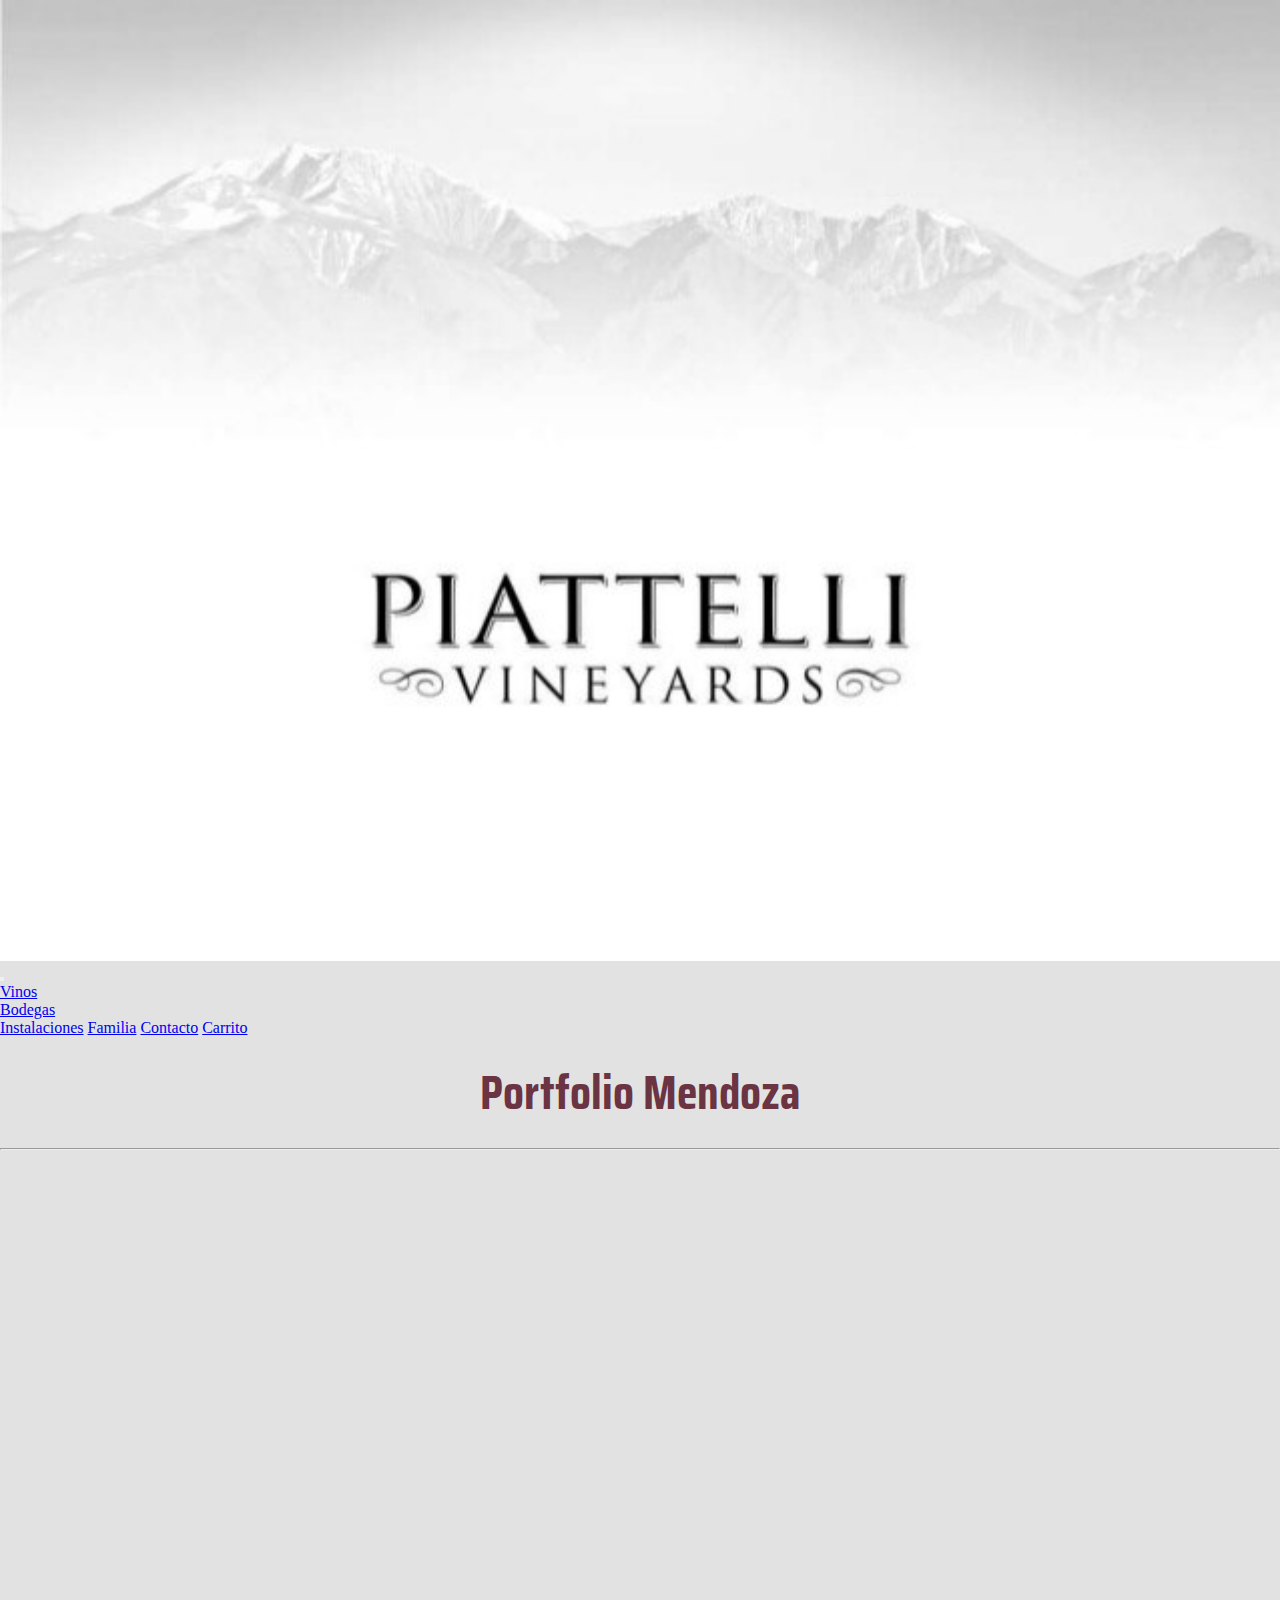
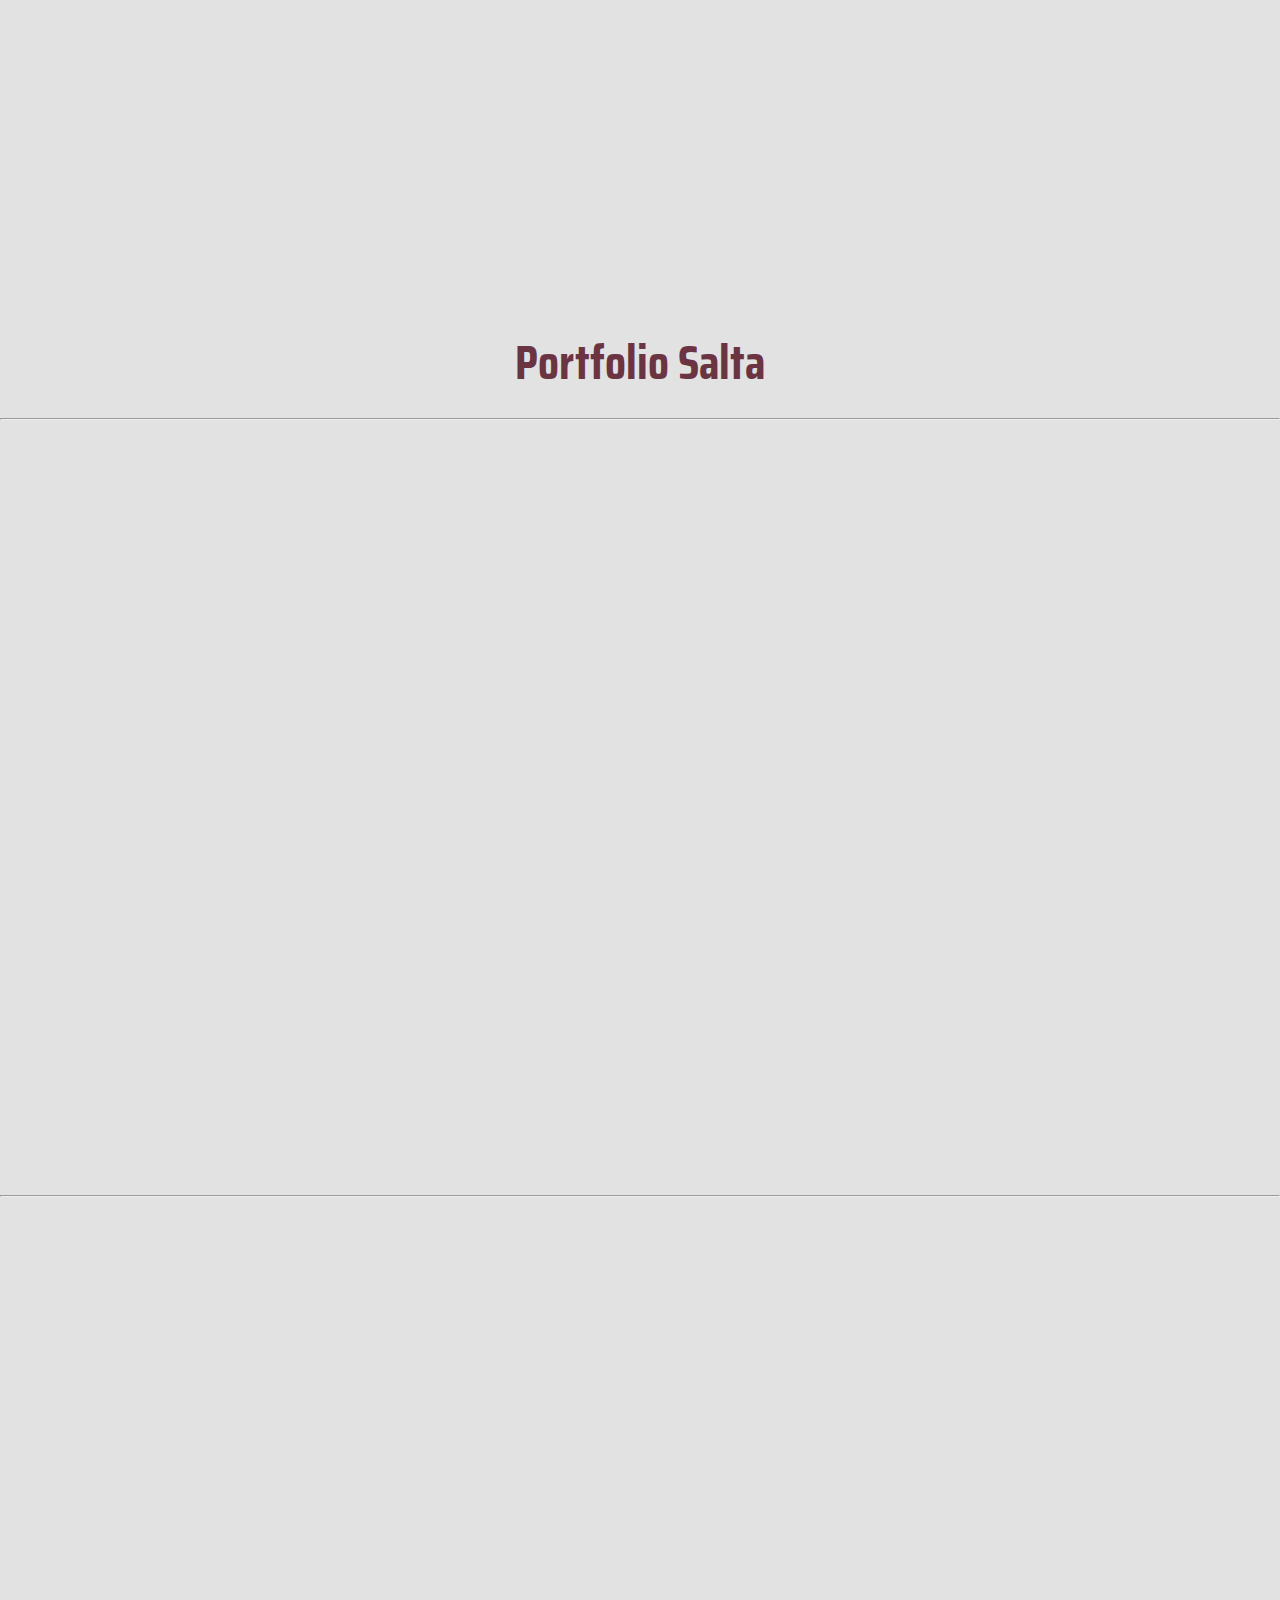
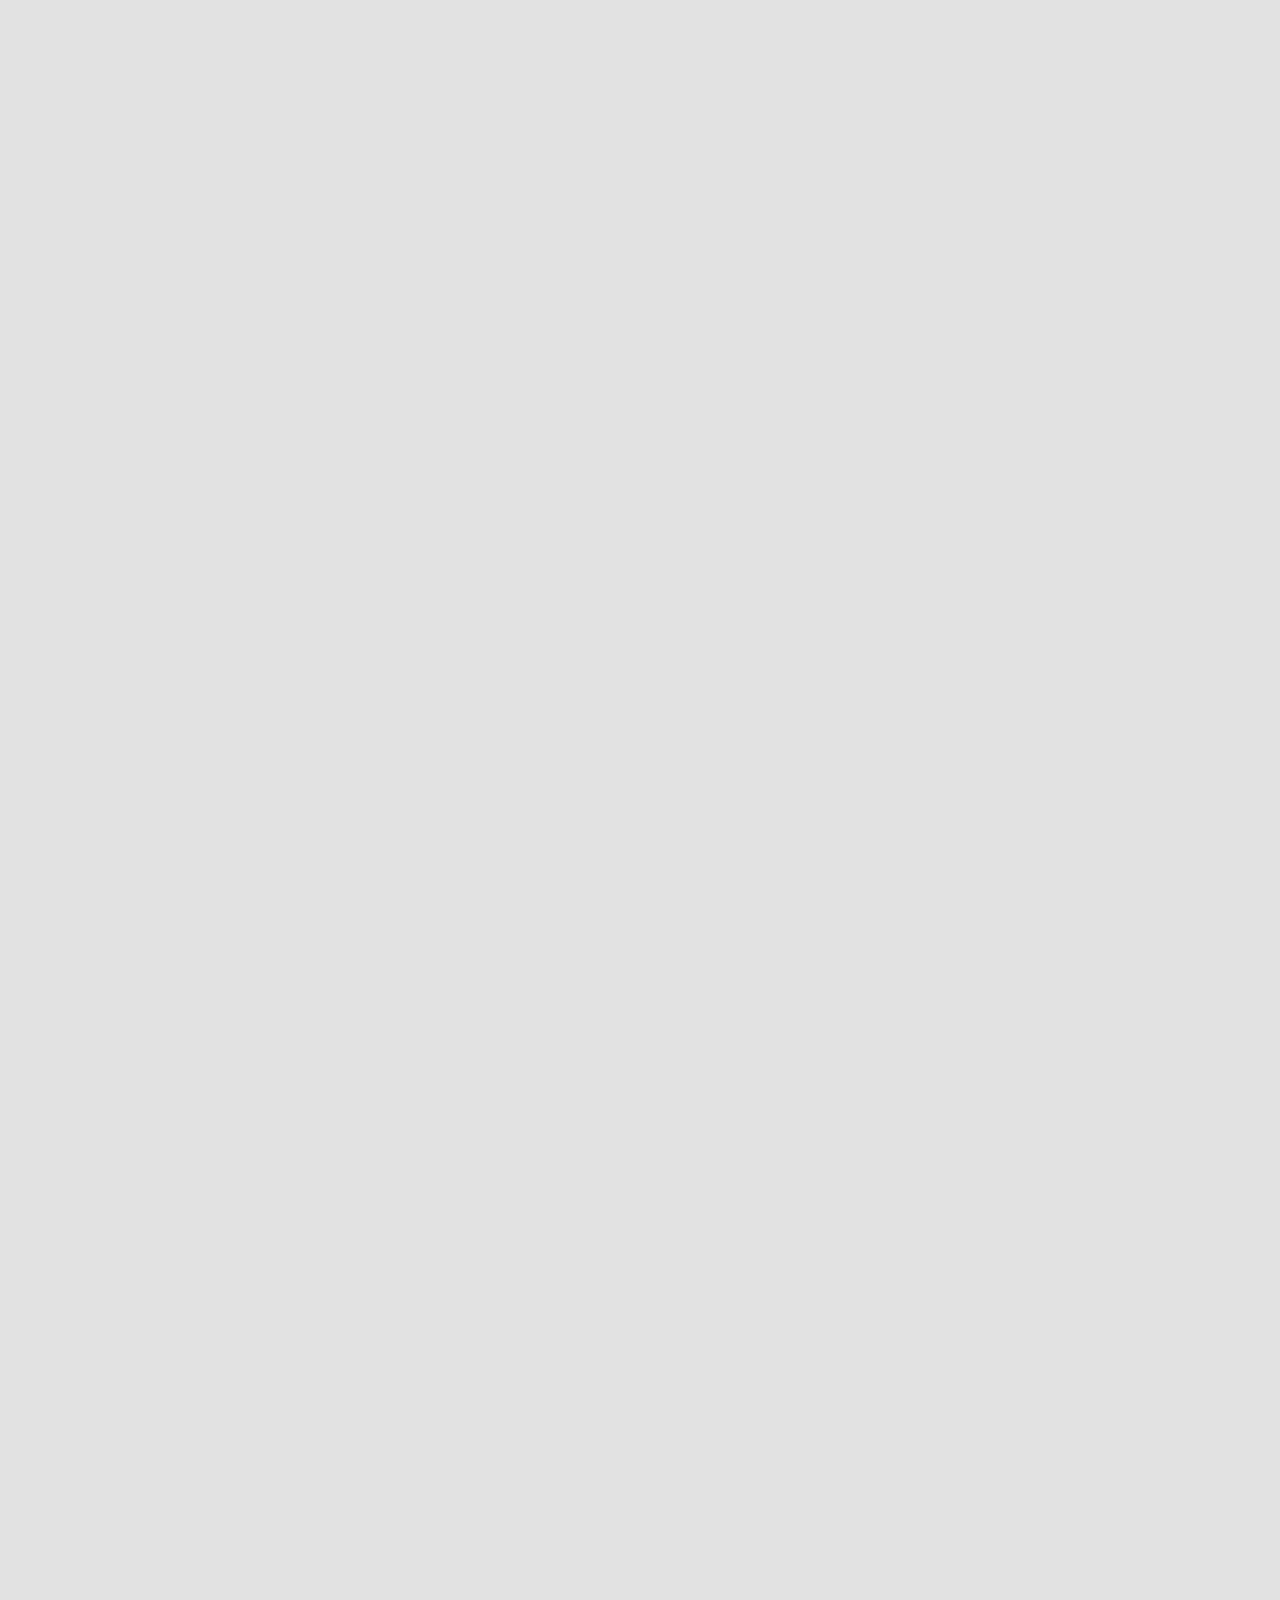
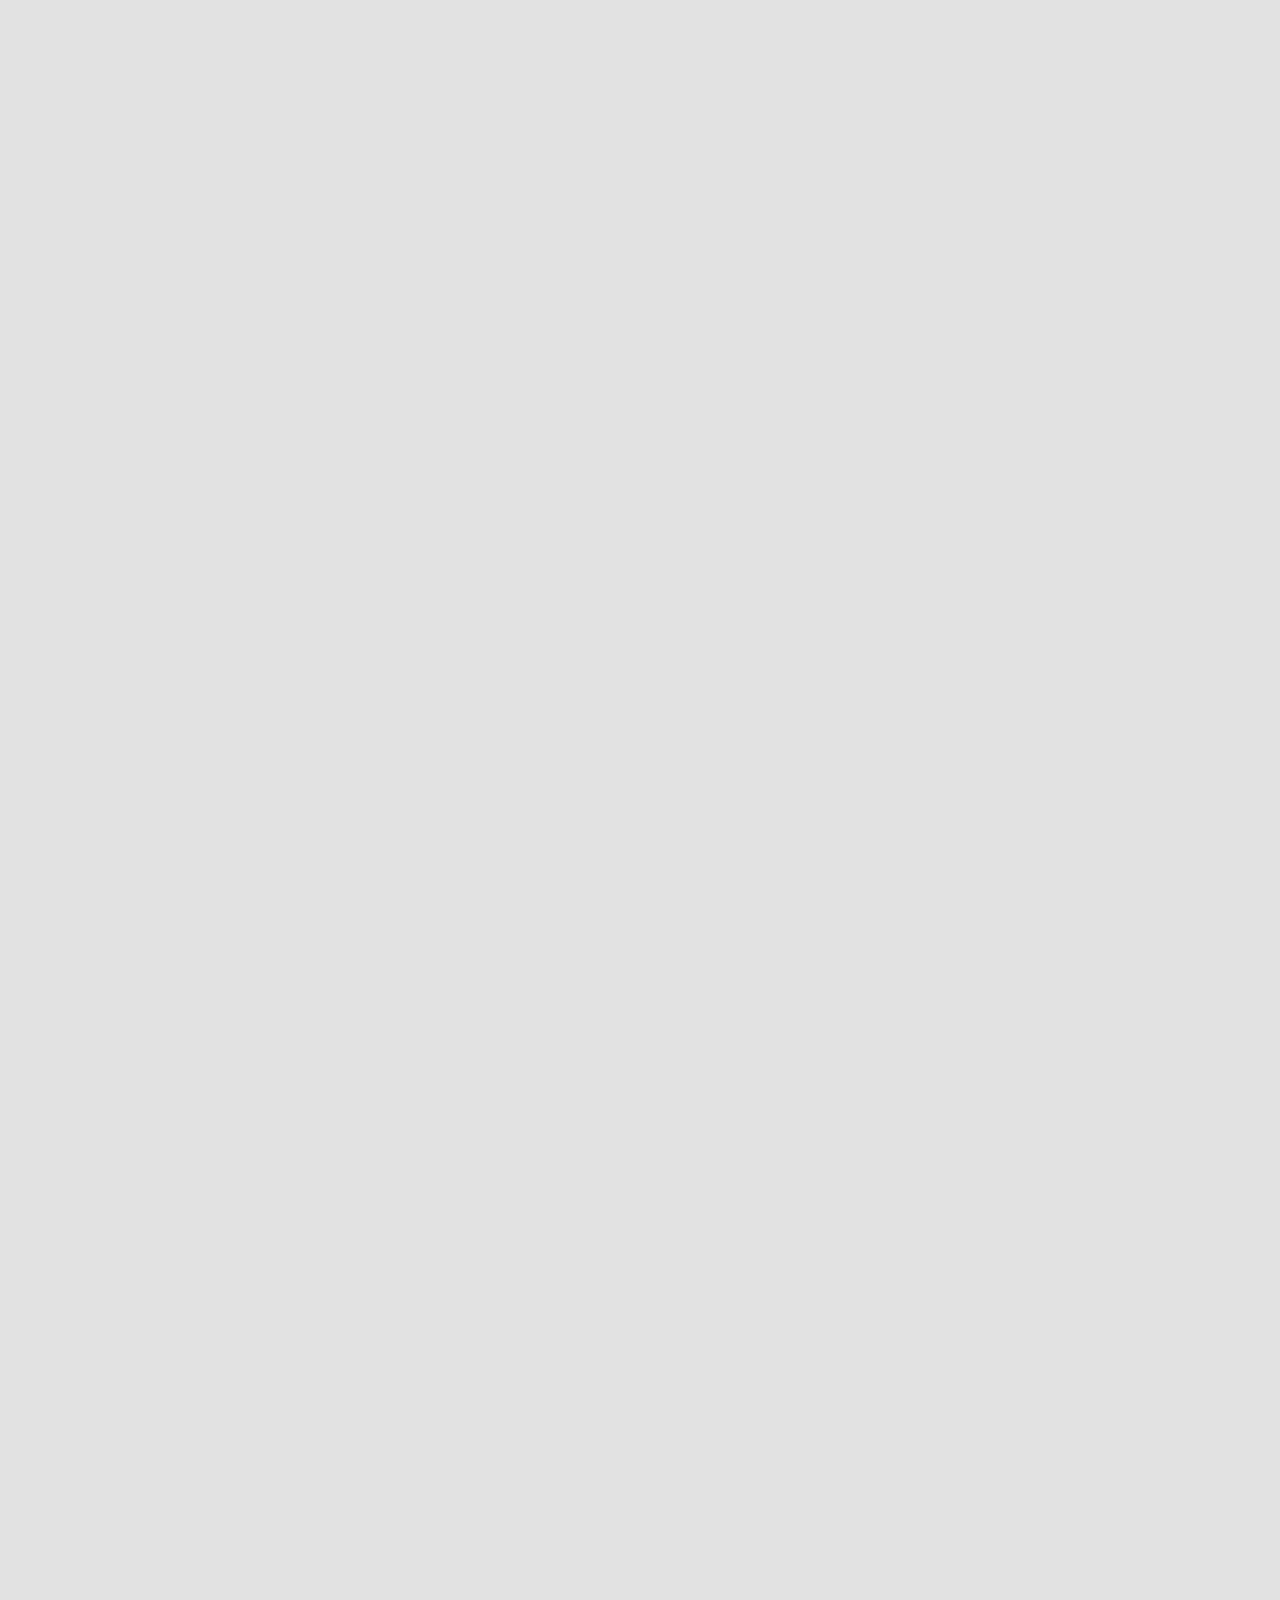
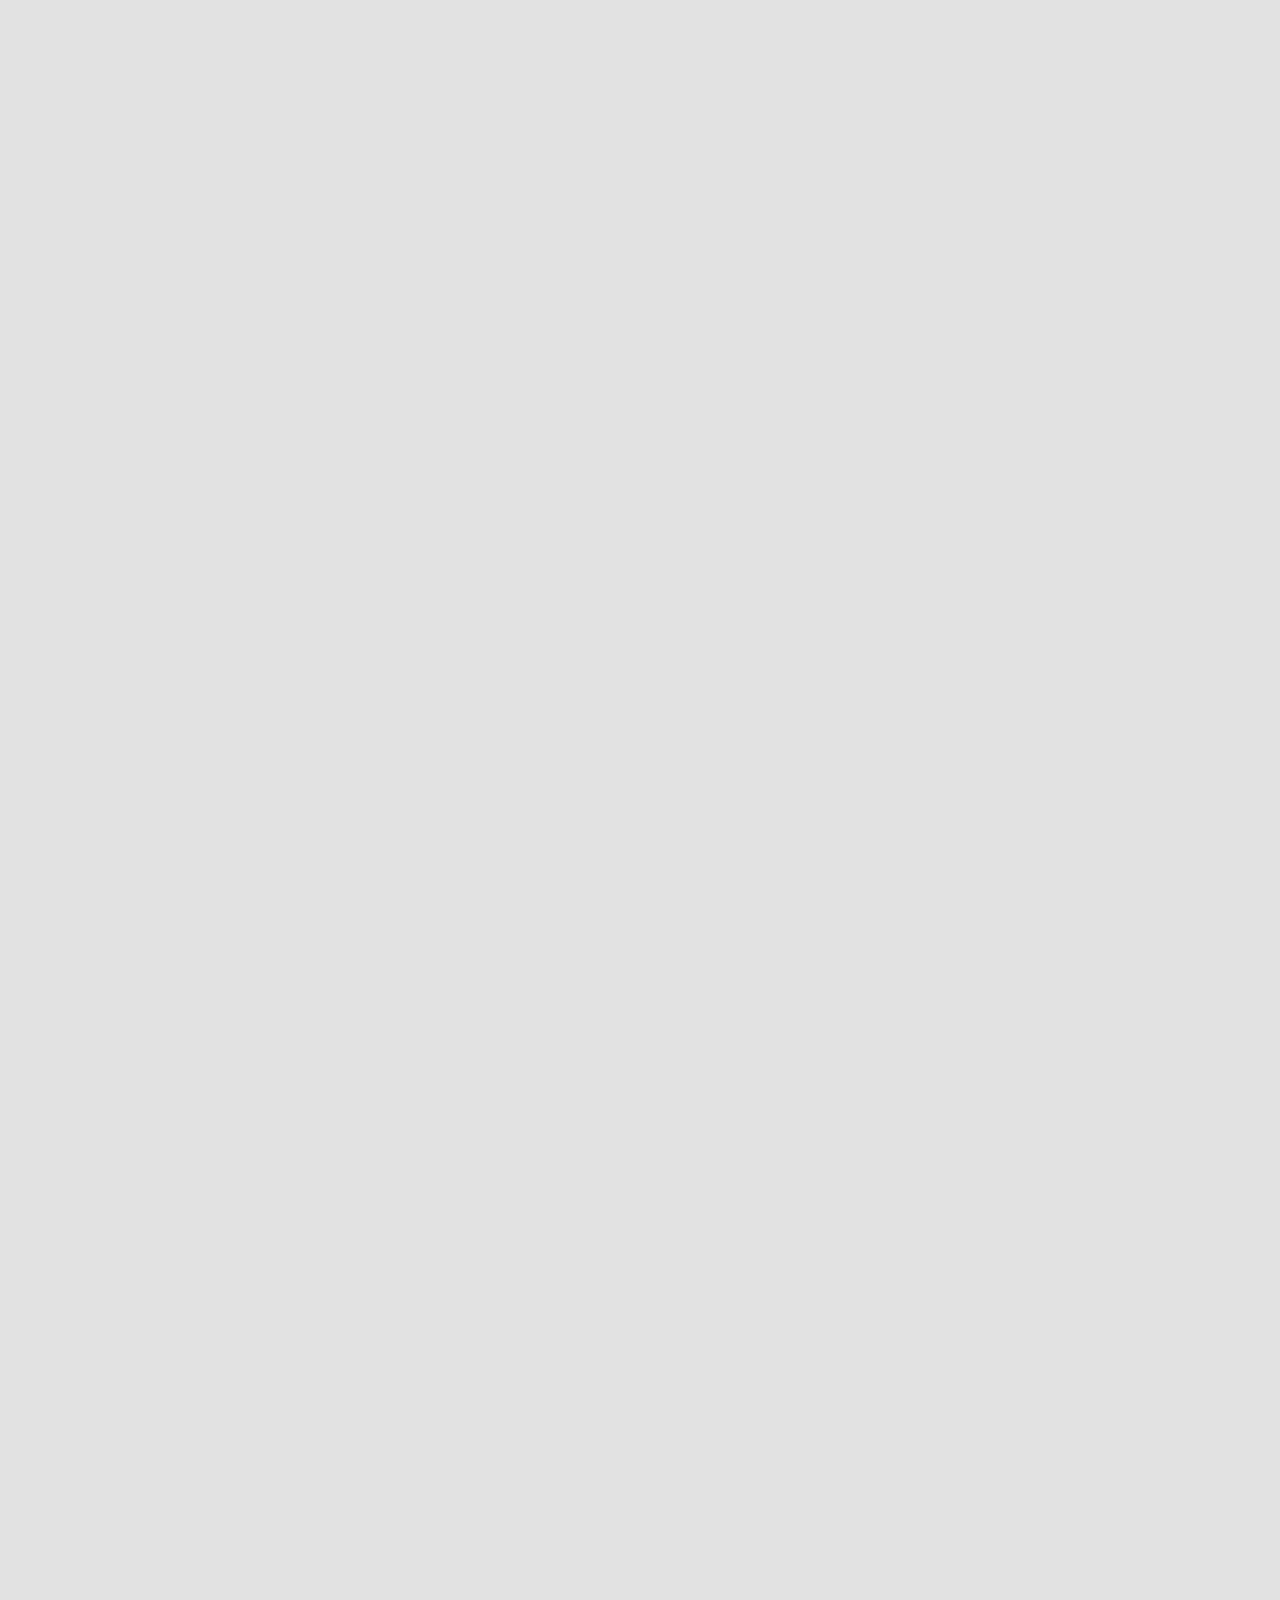
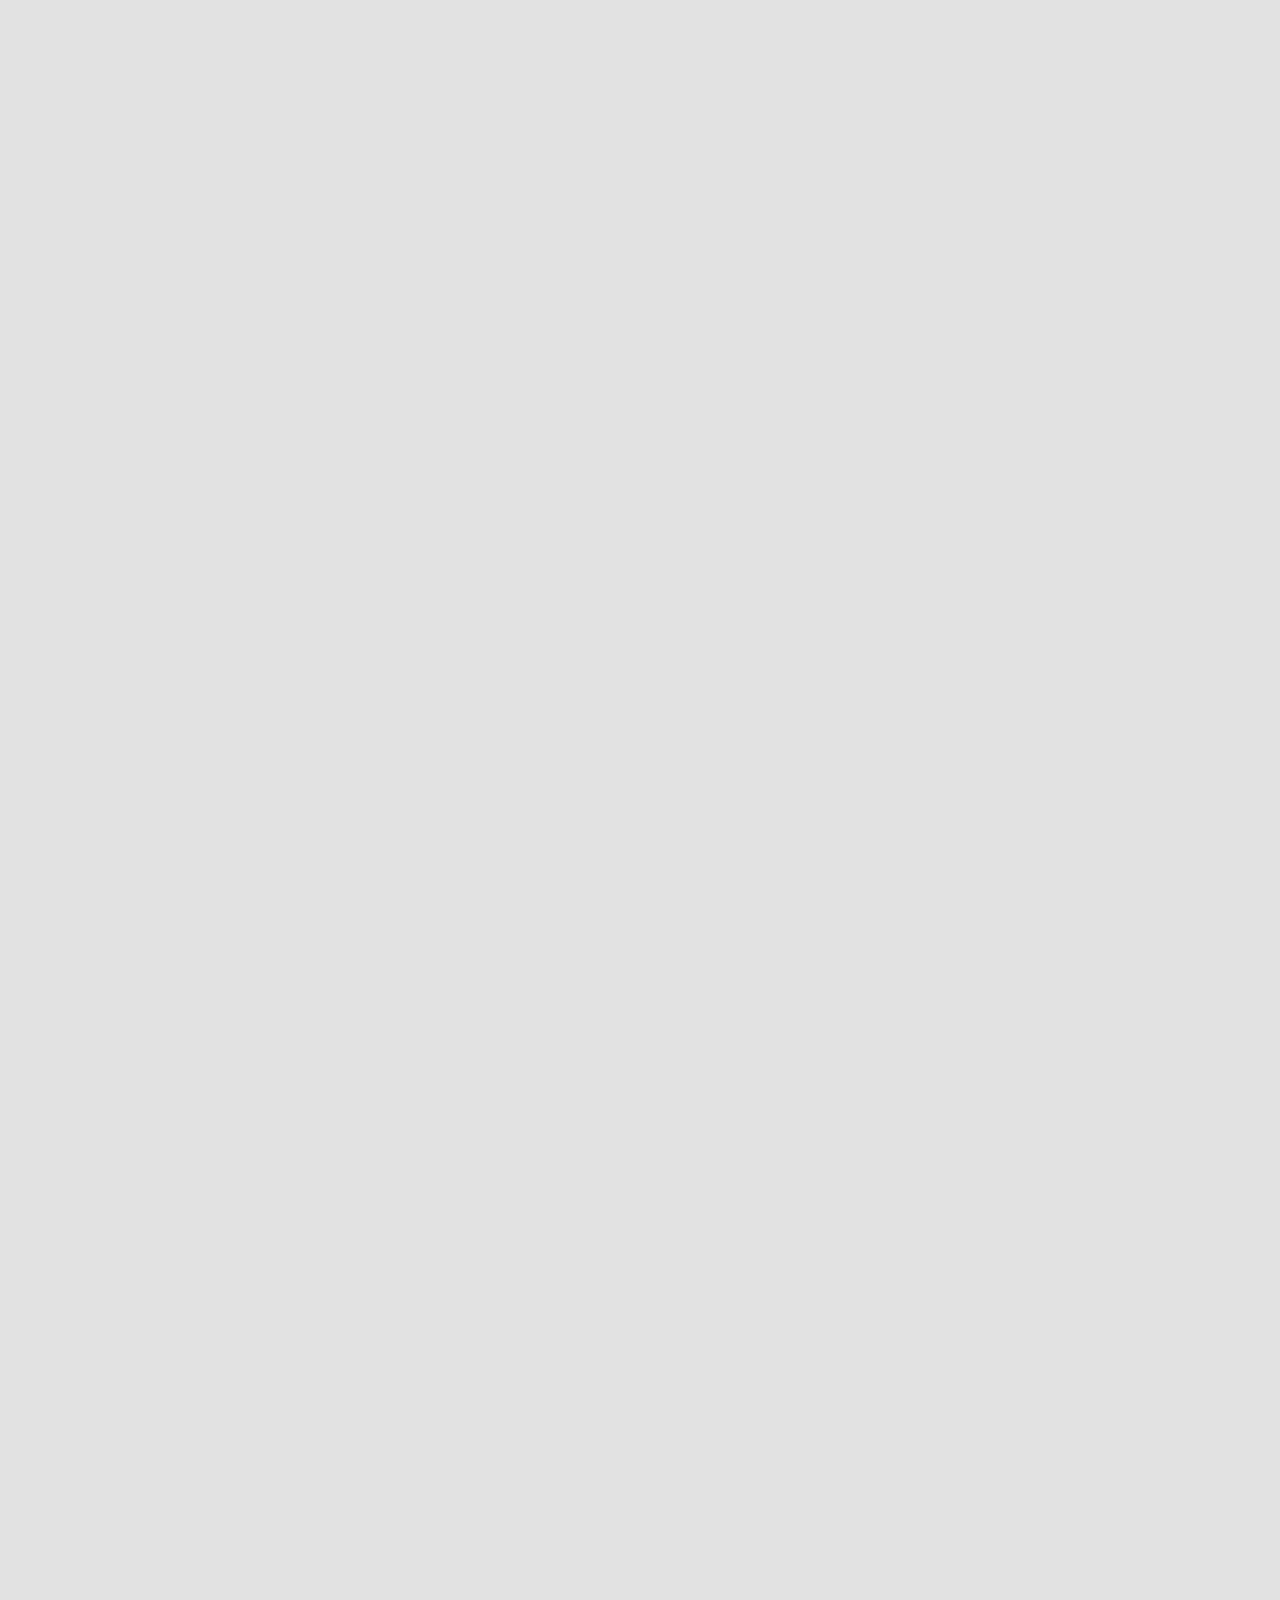
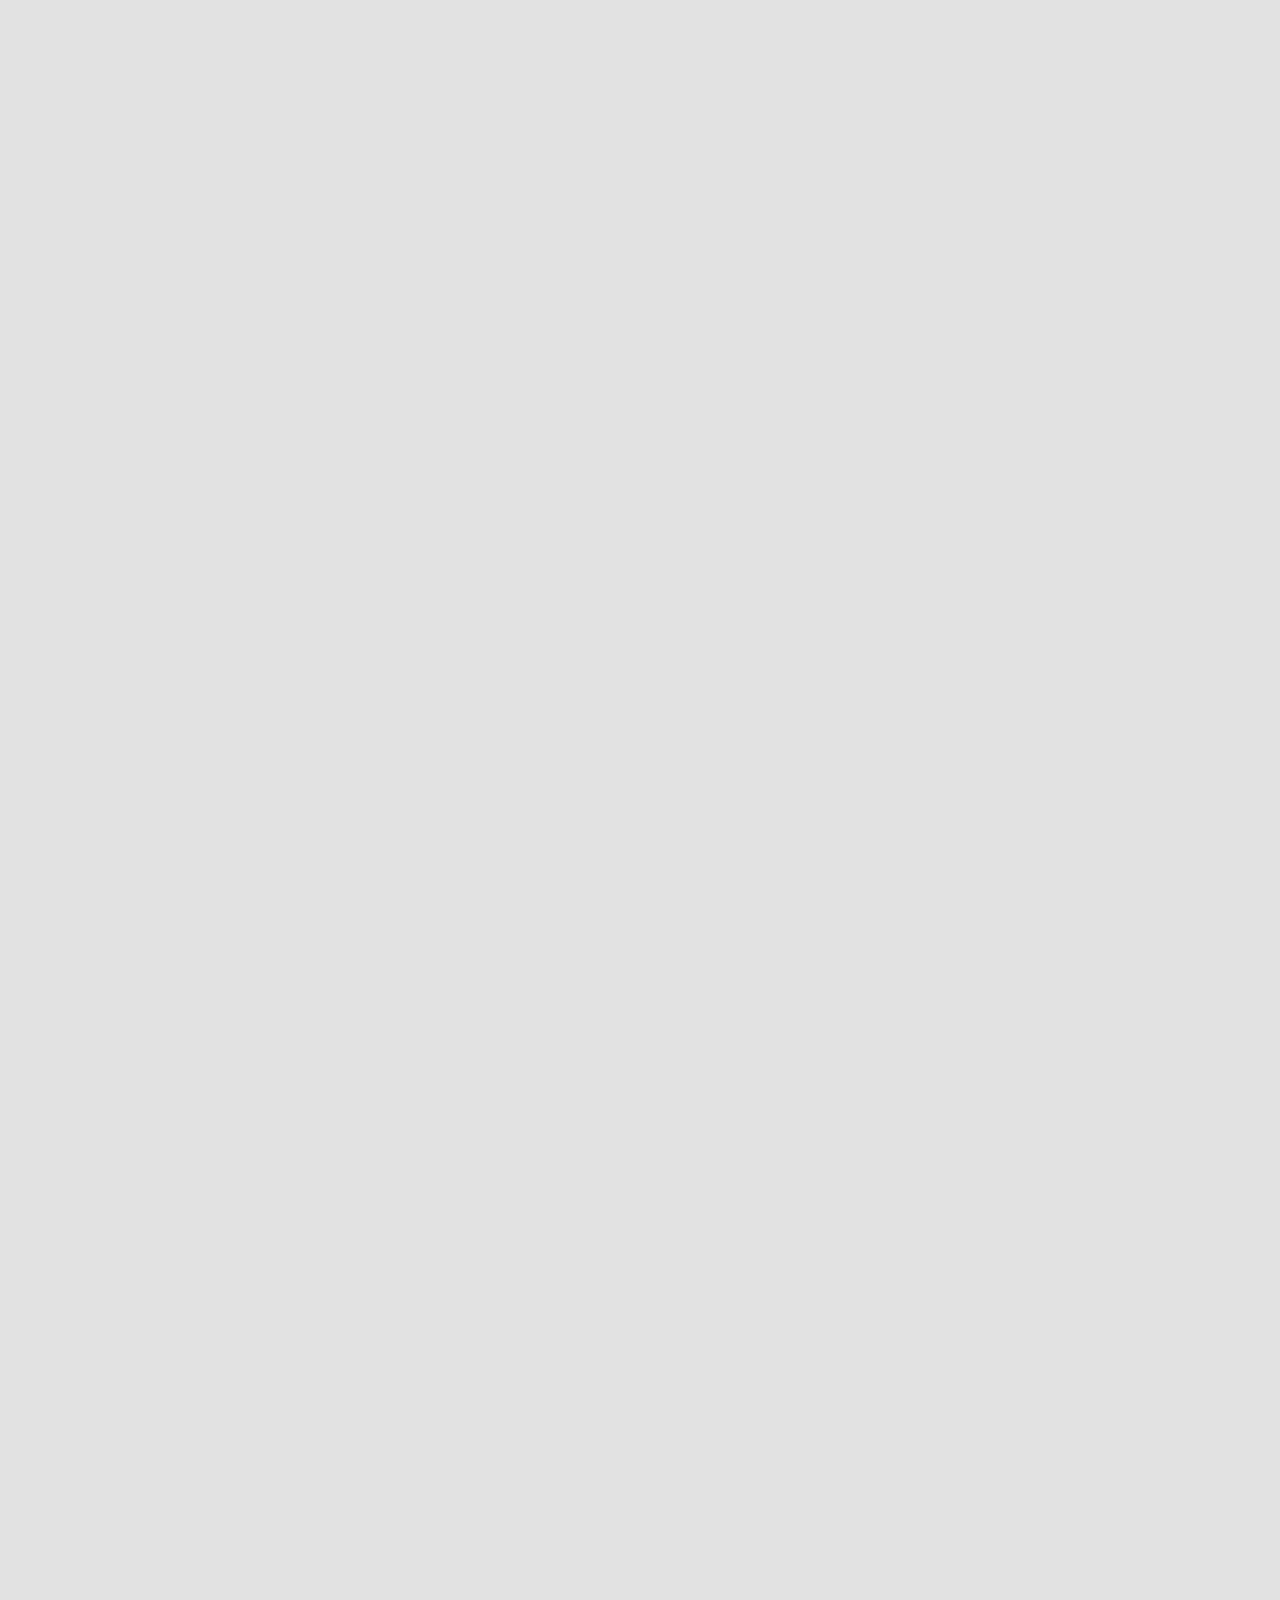
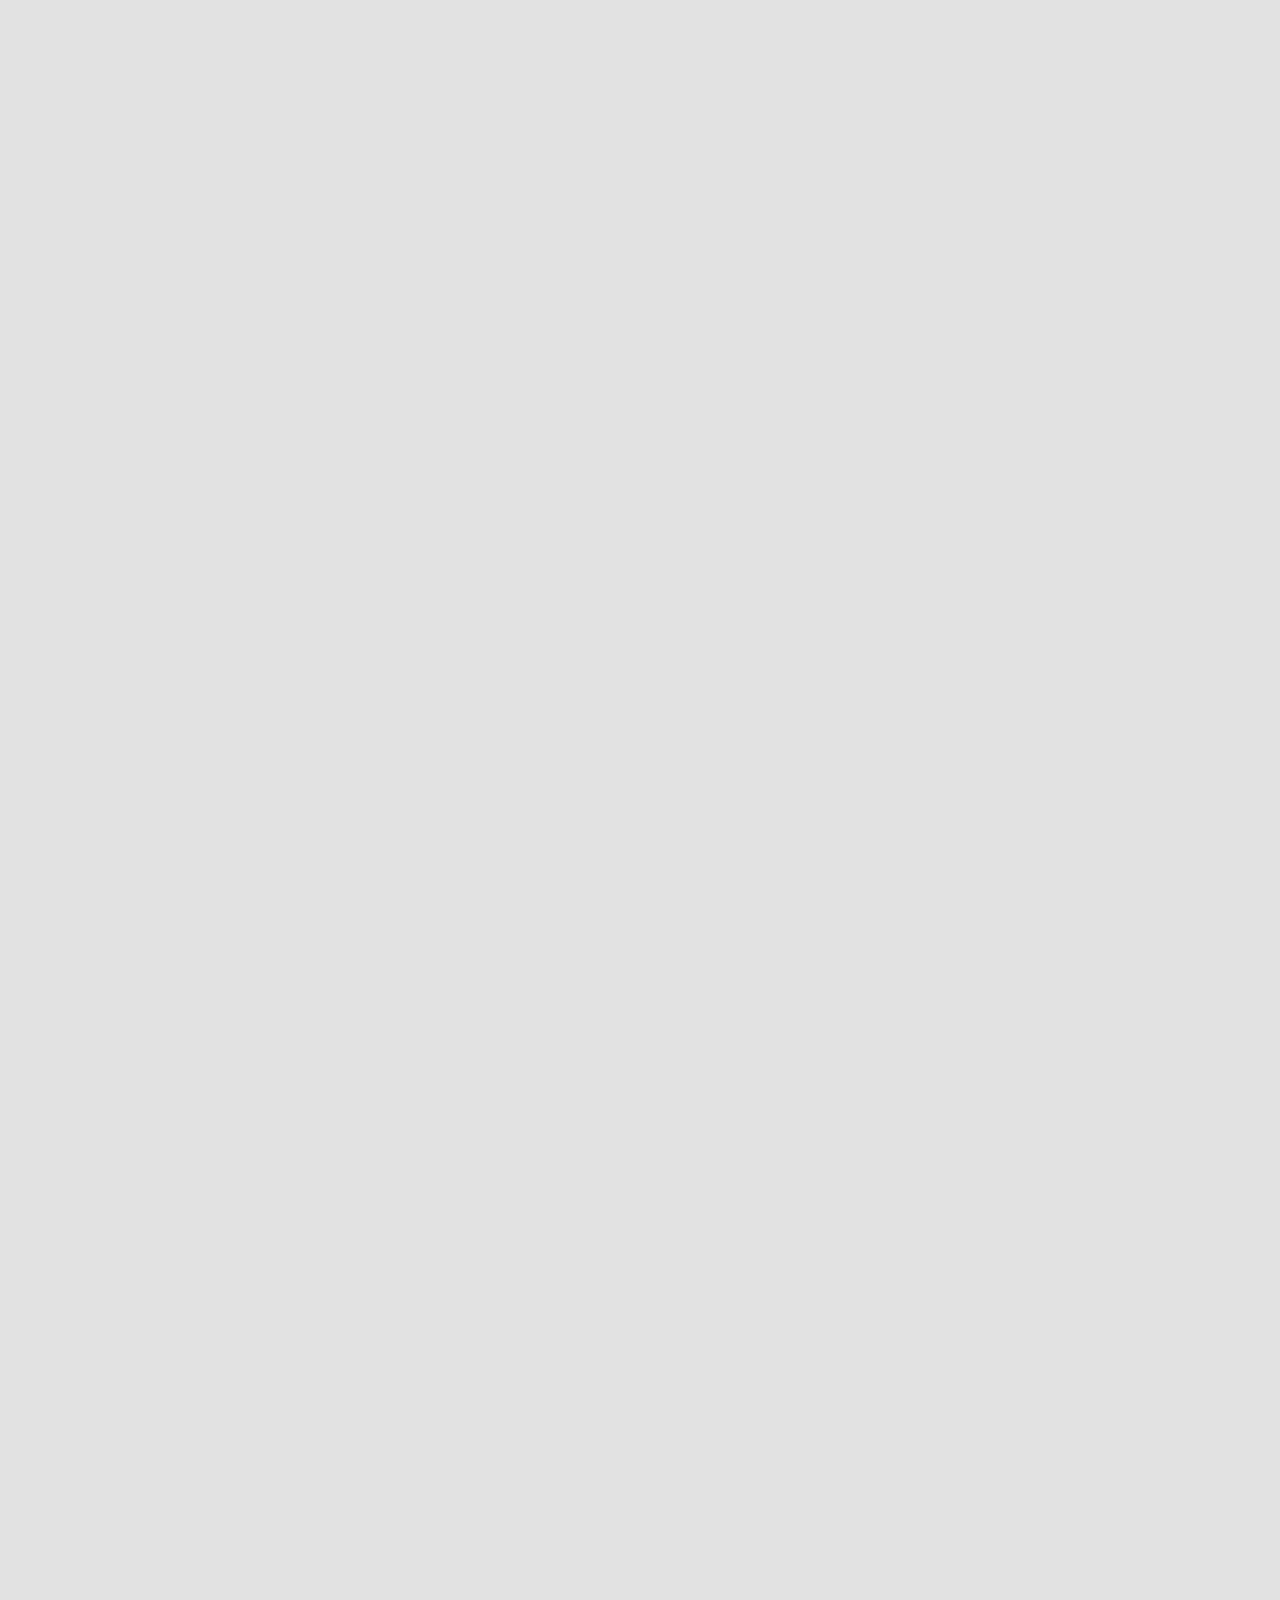
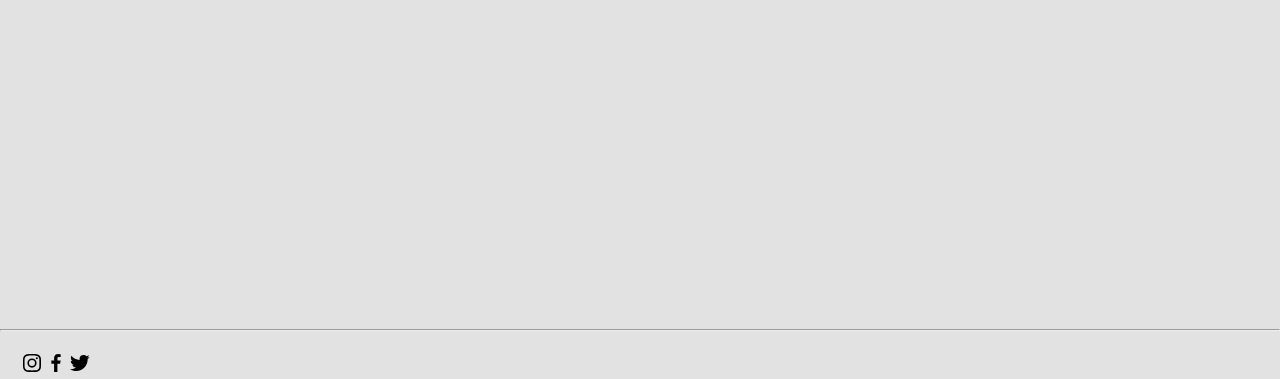
<file: index.html>
<!DOCTYPE html>
<html lang="en">

<head>
    <meta charset="UTF-8">
    <meta http-equiv="X-UA-Compatible" content="IE=edge">
    <meta name="viewport" content="width=device-width, initial-scale=1.0">
    <meta name="description" content="Bodega Piatelli">
    <meta name="keywords" content="BODEGA, VINO, SALTA, MENDOZA, DEGUSTACIÓN, UVA, WINEYARD, WINE">
    <!-- Bootstrap -->
    <link href="https://cdn.jsdelivr.net/npm/bootstrap@5.1.0/dist/css/bootstrap.min.css" rel="stylesheet" integrity="sha384-KyZXEAg3QhqLMpG8r+8fhAXLRk2vvoC2f3B09zVXn8CA5QIVfZOJ3BCsw2P0p/We" crossorigin="anonymous">
    <!-- Aos -->
    <link rel="stylesheet" href="https://unpkg.com/aos@next/dist/aos.css" />
    <!-- Google Fonts -->
    <link rel="preconnect" href="https://fonts.googleapis.com">
    <link rel="preconnect" href="https://fonts.gstatic.com" crossorigin>
    <link href="https://fonts.googleapis.com/css2?family=Saira+Condensed:wght@100&display=swap" rel="stylesheet">
    <link rel="preconnect" href="https://fonts.googleapis.com">
    <link rel="preconnect" href="https://fonts.gstatic.com" crossorigin>
    <link href="https://fonts.googleapis.com/css2?family=Great+Vibes&display=swap" rel="stylesheet">
    <!-- Css -->
    <link rel="stylesheet" href="Estilos/style.css">
</head>
<title>Piatelli Vineyards - INICIO</title <body>
<header>
    <nav class="navbar navbar-expand-lg navbar-light bg-light">
        <div class="container-fluid">
            <a class="navbar-brand" href="index.html">
                <img class="loguito" src="./Multimedia/Imagenes/FondoPiatelli.jpg" alt="logo" width="70">
            </a>
            <button class="navbar-toggler" type="button" data-bs-toggle="collapse" data-bs-target="#navbarNavAltMarkup" aria-controls="navbarNavAltMarkup" aria-expanded="false" aria-label="Toggle navigation">
                        <span class="navbar-toggler-icon"></span>
                    </button>
            <div class="collapse navbar-collapse" id="navbarNavAltMarkup">
                <div class="navbar-nav">
                    <a class="nav-link active" aria-current="page" href="./Pages/vinos.html">Vinos</a>
                    <div>
                        <a class="nav-link active" aria-current="page" href="./Pages/bodegas.html">Bodegas</a>
                    </div>
                    <a class="nav-link active" aria-current="page" href="./Pages/instalaciones.html">Instalaciones</a>
                    <a class="nav-link active" aria-current="page" href="./Pages/familia.html">Familia</a>
                    <a class="nav-link active" aria-current="page" href="./Pages/contacto.html">Contacto</a>
                    <a class="nav-link active" aria-current="page" href="./Pages/carrito.html">Carrito</a>

                </div>
            </div>
        </div>
    </nav>
</header><br>


<h1>Portfolio Mendoza</h1> <br>
<hr>
<section class="seccionAmbas" data-aos="fade-up" data-aos-duration="3000">
    <a href="Pages/vinos.html"><img class="imagenMendoza" src="Multimedia/Imagenes/Portfolio 1.webp" alt="Portfolio Mendoza"></a>
    <div class="sobreNosotros">
        <p class="texto">LUJÁN DE CUYO | UCO VALLEY</p>
        <p class="textoPortfolio">⁣ ⁣ Luján de Cuyo: Es una de las regiones más importante y tradicional de Mendoza también conocida como “La Primera Zona”. Nuestra bodega se ubica en esta región en Agrelo. En líneas generales los vinos suelen ser elegantes, de buena estructura
            y con mucha tipicidad varietal. ⁣ ⁣ Valle de Uco: Sus suelos pedregosos y de gran altura son las características principales de la zona. En esta región tenemos elaboración en Tupungato y Los Chacayes. Los vinos provenientes de esta región
            son un poco más ácidos, más minerales y muy elegantes.</p>
    </div>
</section>
<h1>Portfolio Salta</h1> <br>
<hr>
<section class="seccionAmbas" data-aos="fade-down" data-aos-easing="linear" data-aos-duration="1500">
    <a href="Pages/vinos.html"><img class="imagenSalta" src="Multimedia/Imagenes/Portfolio 2.webp" alt="Portfolio Salta"></a>
    <div class="sobreNosotros">
        <p class="texto">SALTA, ARGENTINA</p>
        <p class="textoPortfolio">En la provincia de Salta elaboramos en Cafayate y en Animaná. El clima desértico, la baja humedad y las pocas precipitaciones anuales hacen de esta región ideal para el crecimiento de la vid. Sin embargo, es la altura lo que define las características
            de este terroir porque a mayor altura las noches son más frías y el clima más seco lo que genera buena amplitud térmica. Esto permite que las uvas maduren de forma equilibrada.⁣</p>
    </div>
</section>
<hr>

<section class="cartas">
    <div class="cartasContenedor_uno" data-aos="fade-zoom-in" data-aos-easing="ease-in-back" data-aos-delay="300" data-aos-offset="0">
        <img src="./Multimedia/Imagenes/Inicio1.jpg" class="card-img-top" alt="Degustaciones">
        <div class="cartas_cuerpo1">
            <h5 class="cartas_titulo">Degustaciones</h5>
            <p class="cartas_texto">Conocé las Bodegas, realizá degustaciones en nuestras instalaciones cinco estrellas y organizá visitas guiadas por los viñedos. Consultá por las propuestas gastronómicas programadas.</p>
            <a href="Pages/contacto.html" class="botonCartas">Contacto</a>
        </div>
    </div>

    <div class="cartasContenedor_dos" data-aos="fade-zoom-in" data-aos-easing="ease-in-back" data-aos-delay="300" data-aos-offset="0">
        <img src="./Multimedia/Imagenes/Inicio2.jpg" class="card-img-top" alt="Bodegas">
        <div class="cartas_cuerpo2">
            <h5 class="cartas_titulo">Bodegas</h5>
            <p class="cartas_texto">Conocé las intalaciones, la Bodega y su historia. Al igual que la galería de arte, con propuestas y visiones de artistas con reconocimiento a nivel mundial.</p>
            <a href="Pages/bodegas.html" class="botonCartas">Bodegas</a>
        </div>
    </div>
</section>
<hr>

<footer>
    <div>
        <ul class="redeSociales">
            <a target="_blank" href="https://www.instagram.com/piattellivineyardsusa/"><svg xmlns="http://www.w3.org/2000/svg" width="24" height="24" viewBox="0 0 24 24"><path d="M11.999 7.377a4.623 4.623 0 1 0 0 9.248 4.623 4.623 0 0 0 0-9.248zm0 7.627a3.004 3.004 0 1 1 0-6.008 3.004 3.004 0 0 1 0 6.008z"/><circle cx="16.806" cy="7.207" r="1.078"/><path d="M20.533 6.111A4.605 4.605 0 0 0 17.9 3.479a6.606 6.606 0 0 0-2.186-.42c-.963-.042-1.268-.054-3.71-.054s-2.755 0-3.71.054a6.554 6.554 0 0 0-2.184.42 4.6 4.6 0 0 0-2.633 2.632 6.585 6.585 0 0 0-.419 2.186c-.043.962-.056 1.267-.056 3.71 0 2.442 0 2.753.056 3.71.015.748.156 1.486.419 2.187a4.61 4.61 0 0 0 2.634 2.632 6.584 6.584 0 0 0 2.185.45c.963.042 1.268.055 3.71.055s2.755 0 3.71-.055a6.615 6.615 0 0 0 2.186-.419 4.613 4.613 0 0 0 2.633-2.633c.263-.7.404-1.438.419-2.186.043-.962.056-1.267.056-3.71s0-2.753-.056-3.71a6.581 6.581 0 0 0-.421-2.217zm-1.218 9.532a5.043 5.043 0 0 1-.311 1.688 2.987 2.987 0 0 1-1.712 1.711 4.985 4.985 0 0 1-1.67.311c-.95.044-1.218.055-3.654.055-2.438 0-2.687 0-3.655-.055a4.96 4.96 0 0 1-1.669-.311 2.985 2.985 0 0 1-1.719-1.711 5.08 5.08 0 0 1-.311-1.669c-.043-.95-.053-1.218-.053-3.654 0-2.437 0-2.686.053-3.655a5.038 5.038 0 0 1 .311-1.687c.305-.789.93-1.41 1.719-1.712a5.01 5.01 0 0 1 1.669-.311c.951-.043 1.218-.055 3.655-.055s2.687 0 3.654.055a4.96 4.96 0 0 1 1.67.311 2.991 2.991 0 0 1 1.712 1.712 5.08 5.08 0 0 1 .311 1.669c.043.951.054 1.218.054 3.655 0 2.436 0 2.698-.043 3.654h-.011z"/></svg></a>
            <a target="_blank" href="https://www.facebook.com/piattellivineyards/"><svg xmlns="http://www.w3.org/2000/svg" width="24" height="24" viewBox="0 0 24 24"><path d="M13.397 20.997v-8.196h2.765l.411-3.209h-3.176V7.548c0-.926.258-1.56 1.587-1.56h1.684V3.127A22.336 22.336 0 0 0 14.201 3c-2.444 0-4.122 1.492-4.122 4.231v2.355H7.332v3.209h2.753v8.202h3.312z"/></svg></a>
            <a target="_blank" href="https://twitter.com/piattelliusa/"><svg xmlns="http://www.w3.org/2000/svg" width="24" height="24" viewBox="0 0 24 24"><path d="M19.633 7.997c.013.175.013.349.013.523 0 5.325-4.053 11.461-11.46 11.461-2.282 0-4.402-.661-6.186-1.809.324.037.636.05.973.05a8.07 8.07 0 0 0 5.001-1.721 4.036 4.036 0 0 1-3.767-2.793c.249.037.499.062.761.062.361 0 .724-.05 1.061-.137a4.027 4.027 0 0 1-3.23-3.953v-.05c.537.299 1.16.486 1.82.511a4.022 4.022 0 0 1-1.796-3.354c0-.748.199-1.434.548-2.032a11.457 11.457 0 0 0 8.306 4.215c-.062-.3-.1-.611-.1-.923a4.026 4.026 0 0 1 4.028-4.028c1.16 0 2.207.486 2.943 1.272a7.957 7.957 0 0 0 2.556-.973 4.02 4.02 0 0 1-1.771 2.22 8.073 8.073 0 0 0 2.319-.624 8.645 8.645 0 0 1-2.019 2.083z"/></svg></a>
        </ul>
    </div>
</footer>

<script src="https://unpkg.com/aos@next/dist/aos.js"></script>
<script>
    AOS.init({
        offset: 400,
        duration: 1000
    });
</script>
<!-- JavaScript Bundle with Popper -->
<script src="https://cdn.jsdelivr.net/npm/bootstrap@5.1.0/dist/js/bootstrap.bundle.min.js" integrity="sha384-U1DAWAznBHeqEIlVSCgzq+c9gqGAJn5c/t99JyeKa9xxaYpSvHU5awsuZVVFIhvj" crossorigin="anonymous"></script>


</body>

</html>
</file>
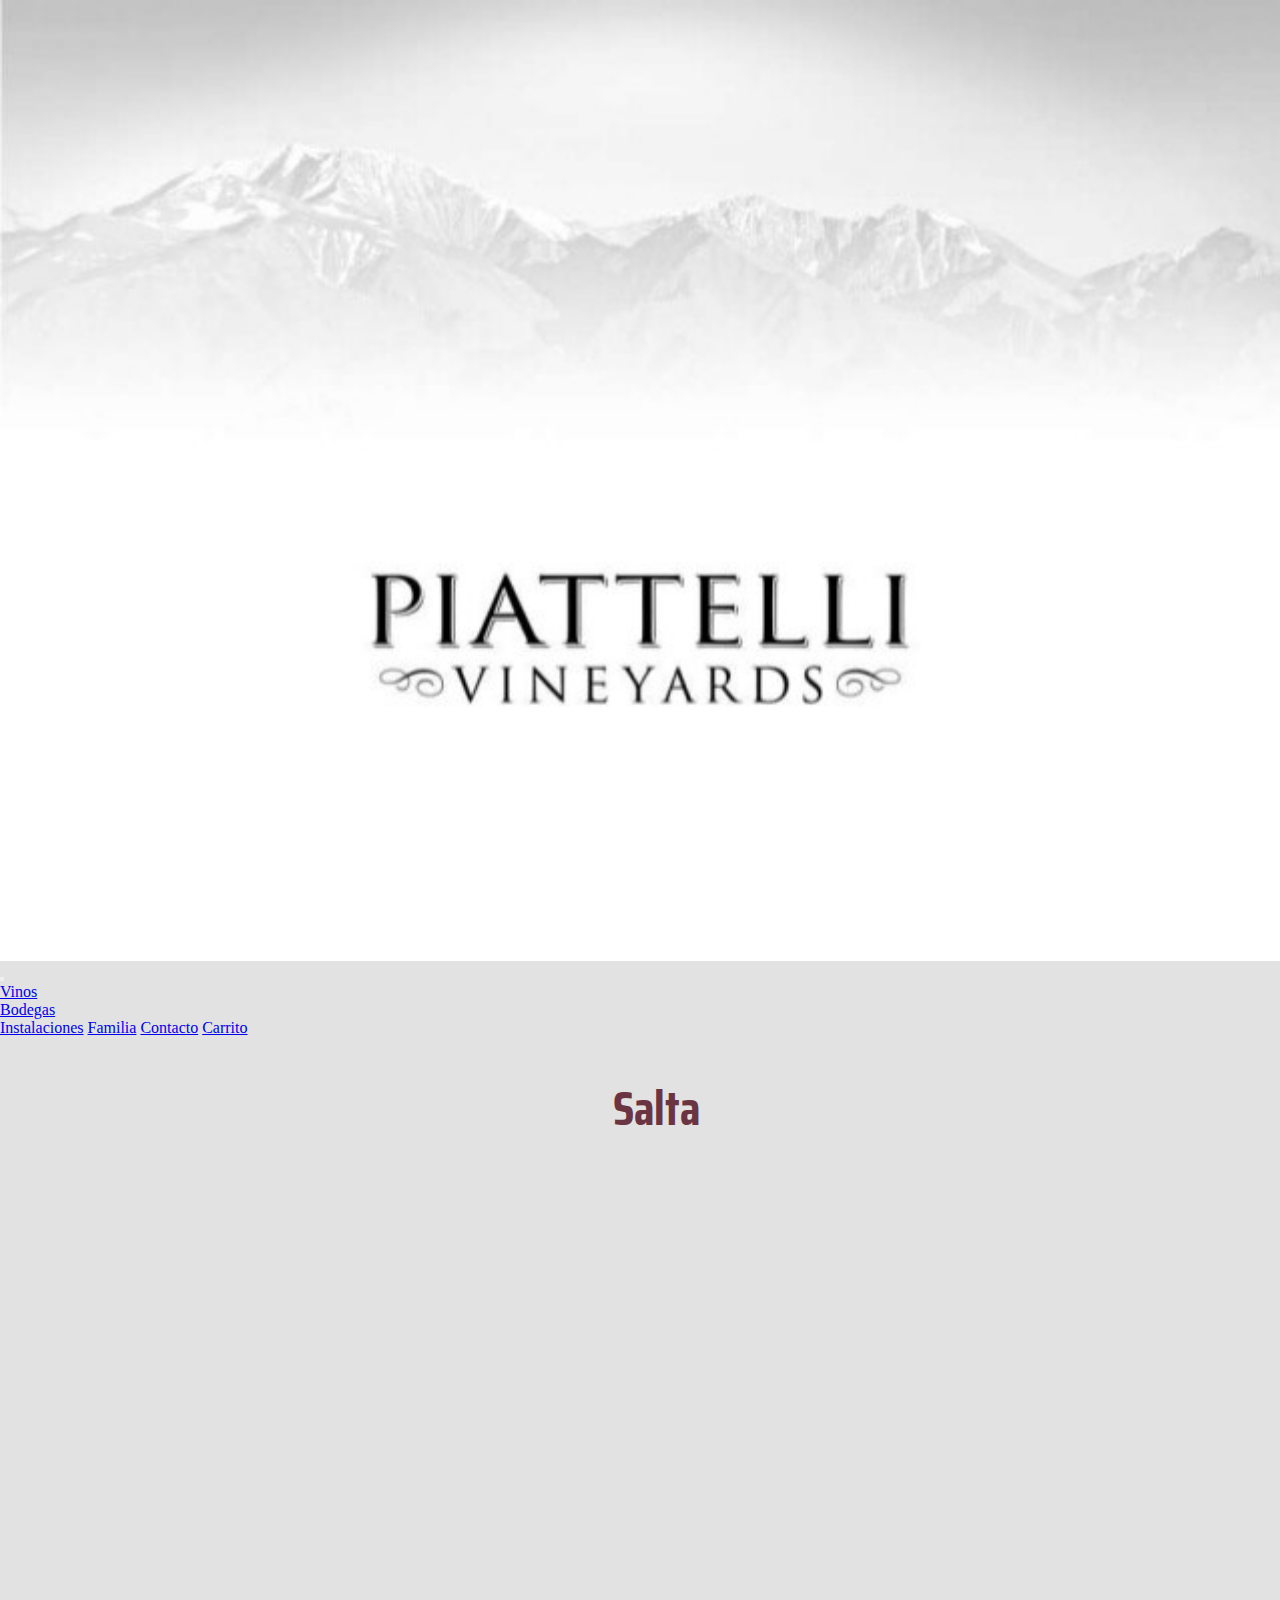
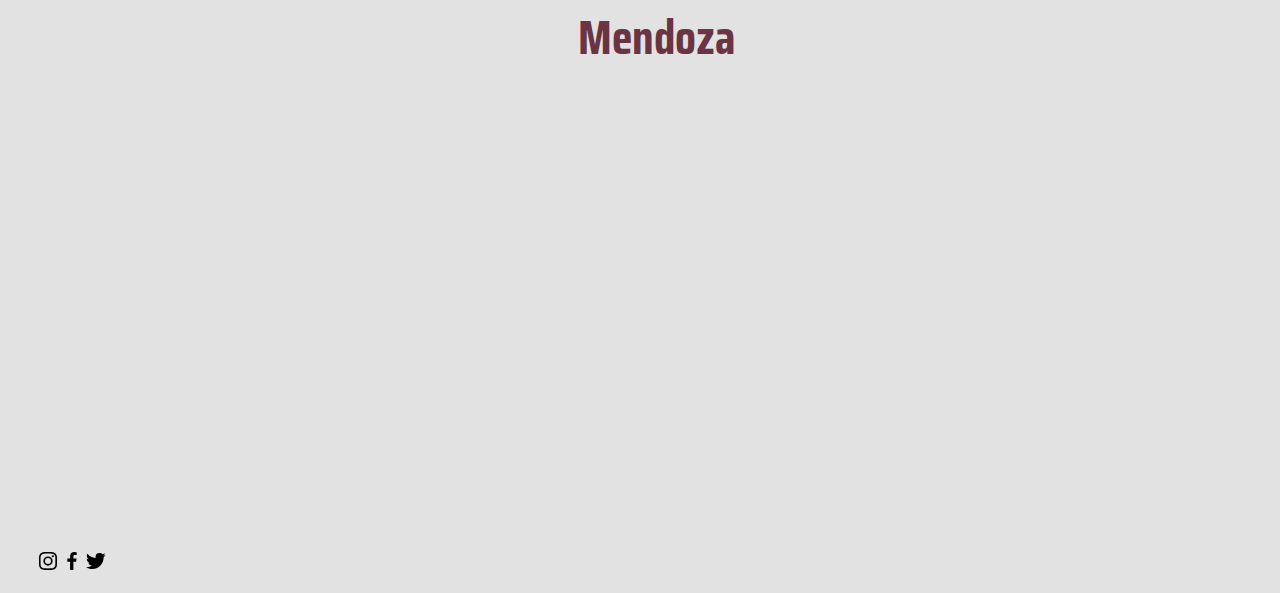
<file: Pages/bodegas.html>
<!DOCTYPE html>
<html lang="en">

<head>
    <meta charset="UTF-8">
    <meta http-equiv="X-UA-Compatible" content="IE=edge">
    <meta name="viewport" content="width=device-width, initial-scale=1.0">
    <meta name="description" content="Bodega Piatelli">
    <meta name="keywords" content="BODEGA, VINO, SALTA, MENDOZA, DEGUSTACIÓN, UVA, WINEYARD, WINE">
    <!-- Bootstrap -->
    <link href="https://cdn.jsdelivr.net/npm/bootstrap@5.1.0/dist/css/bootstrap.min.css" rel="stylesheet" integrity="sha384-KyZXEAg3QhqLMpG8r+8fhAXLRk2vvoC2f3B09zVXn8CA5QIVfZOJ3BCsw2P0p/We" crossorigin="anonymous">
    <!-- Aos -->
    <link rel="stylesheet" href="https://unpkg.com/aos@next/dist/aos.css" />
    <!-- Google Fonts -->
    <link rel="preconnect" href="https://fonts.googleapis.com">
    <link rel="preconnect" href="https://fonts.gstatic.com" crossorigin>
    <link href="https://fonts.googleapis.com/css2?family=Saira+Condensed:wght@100&display=swap" rel="stylesheet">
    <link rel="preconnect" href="https://fonts.googleapis.com">
    <link rel="preconnect" href="https://fonts.gstatic.com" crossorigin>
    <link href="https://fonts.googleapis.com/css2?family=Great+Vibes&display=swap" rel="stylesheet">
    <!-- Css -->
    <link rel="stylesheet" href="../Estilos/style.css">

    <title>Piatelli Vineyards - BODEGAS</title>
</head>

<body>
    <header>
        <nav class="navbar navbar-expand-lg navbar-light bg-light">
            <div class="container-fluid">
                <a class="navbar-brand" href="../index.html">
                    <img class="loguito" src="../Multimedia/Imagenes/FondoPiatelli.jpg" alt="logo" width="70">
                </a>
                <button class="navbar-toggler" type="button" data-bs-toggle="collapse" data-bs-target="#navbarNavAltMarkup" aria-controls="navbarNavAltMarkup" aria-expanded="false" aria-label="Toggle navigation">
                        <span class="navbar-toggler-icon"></span>
                    </button>
                <div class="collapse navbar-collapse" id="navbarNavAltMarkup">
                    <div class="navbar-nav">
                        <a class="nav-link active" aria-current="page" href="vinos.html">Vinos</a>
                        <div>
                            <a class="nav-link active" aria-current="page" href="bodegas.html">Bodegas</a>
                        </div>
                        <a class="nav-link active" aria-current="page" href="instalaciones.html">Instalaciones</a>
                        <a class="nav-link active" aria-current="page" href="familia.html">Familia</a>
                        <a class="nav-link active" aria-current="page" href="contacto.html">Contacto</a>
                        <a class="nav-link active" aria-current="page" href="carrito.html">Carrito</a>

                    </div>
                </div>
            </div>
        </nav>
    </header><br>
    <section class="mapasBodegas">
        <div class="mapasBodegas_salta">
            <ul>
                <h1>Salta</h1>
                <iframe src="https://www.google.com/maps/embed?pb=!1m18!1m12!1m3!1d9670.26580943361!2d-65.99748187739884!3d-26.045213274434857!2m3!1f0!2f0!3f0!3m2!1i1024!2i768!4f13.1!3m3!1m2!1s0x941f3114c4b1e597%3A0x90e2bcda2a13179d!2sPiattelli%20Vineyards!5e1!3m2!1ses!2sar!4v1629289133439!5m2!1ses!2sar"
                    width="600" height="450" style="border:0;" allowfullscreen="" loading="lazy"></iframe>
            </ul>
        </div>
        <div class="mapasBodegas_mendoza">
            <ul>
                <h1>Mendoza</h1>
                <iframe src="https://www.google.com/maps/embed?pb=!1m18!1m12!1m3!1d22866.804423475925!2d-68.92483006044614!3d-33.17019471990133!2m3!1f0!2f0!3f0!3m2!1i1024!2i768!4f13.1!3m3!1m2!1s0x967dd86dc0c46e57%3A0xf6639d10aa36e783!2sPiattelli%20Vineyards!5e1!3m2!1ses!2sar!4v1629289287267!5m2!1ses!2sar"
                    width="600" height="450" style="border:0;" allowfullscreen="" loading="lazy"></iframe>
            </ul>
        </div>

        <footer>
            <div>
                <ul class="redeSociales">
                    <a target="_blank" href="https://www.instagram.com/piattellivineyardsusa/"><svg xmlns="http://www.w3.org/2000/svg" width="24" height="24" viewBox="0 0 24 24"><path d="M11.999 7.377a4.623 4.623 0 1 0 0 9.248 4.623 4.623 0 0 0 0-9.248zm0 7.627a3.004 3.004 0 1 1 0-6.008 3.004 3.004 0 0 1 0 6.008z"/><circle cx="16.806" cy="7.207" r="1.078"/><path d="M20.533 6.111A4.605 4.605 0 0 0 17.9 3.479a6.606 6.606 0 0 0-2.186-.42c-.963-.042-1.268-.054-3.71-.054s-2.755 0-3.71.054a6.554 6.554 0 0 0-2.184.42 4.6 4.6 0 0 0-2.633 2.632 6.585 6.585 0 0 0-.419 2.186c-.043.962-.056 1.267-.056 3.71 0 2.442 0 2.753.056 3.71.015.748.156 1.486.419 2.187a4.61 4.61 0 0 0 2.634 2.632 6.584 6.584 0 0 0 2.185.45c.963.042 1.268.055 3.71.055s2.755 0 3.71-.055a6.615 6.615 0 0 0 2.186-.419 4.613 4.613 0 0 0 2.633-2.633c.263-.7.404-1.438.419-2.186.043-.962.056-1.267.056-3.71s0-2.753-.056-3.71a6.581 6.581 0 0 0-.421-2.217zm-1.218 9.532a5.043 5.043 0 0 1-.311 1.688 2.987 2.987 0 0 1-1.712 1.711 4.985 4.985 0 0 1-1.67.311c-.95.044-1.218.055-3.654.055-2.438 0-2.687 0-3.655-.055a4.96 4.96 0 0 1-1.669-.311 2.985 2.985 0 0 1-1.719-1.711 5.08 5.08 0 0 1-.311-1.669c-.043-.95-.053-1.218-.053-3.654 0-2.437 0-2.686.053-3.655a5.038 5.038 0 0 1 .311-1.687c.305-.789.93-1.41 1.719-1.712a5.01 5.01 0 0 1 1.669-.311c.951-.043 1.218-.055 3.655-.055s2.687 0 3.654.055a4.96 4.96 0 0 1 1.67.311 2.991 2.991 0 0 1 1.712 1.712 5.08 5.08 0 0 1 .311 1.669c.043.951.054 1.218.054 3.655 0 2.436 0 2.698-.043 3.654h-.011z"/></svg></a>
                    <a target="_blank" href="https://www.facebook.com/piattellivineyards/"><svg xmlns="http://www.w3.org/2000/svg" width="24" height="24" viewBox="0 0 24 24"><path d="M13.397 20.997v-8.196h2.765l.411-3.209h-3.176V7.548c0-.926.258-1.56 1.587-1.56h1.684V3.127A22.336 22.336 0 0 0 14.201 3c-2.444 0-4.122 1.492-4.122 4.231v2.355H7.332v3.209h2.753v8.202h3.312z"/></svg></a>
                    <a target="_blank" href="https://twitter.com/piattelliusa/"><svg xmlns="http://www.w3.org/2000/svg" width="24" height="24" viewBox="0 0 24 24"><path d="M19.633 7.997c.013.175.013.349.013.523 0 5.325-4.053 11.461-11.46 11.461-2.282 0-4.402-.661-6.186-1.809.324.037.636.05.973.05a8.07 8.07 0 0 0 5.001-1.721 4.036 4.036 0 0 1-3.767-2.793c.249.037.499.062.761.062.361 0 .724-.05 1.061-.137a4.027 4.027 0 0 1-3.23-3.953v-.05c.537.299 1.16.486 1.82.511a4.022 4.022 0 0 1-1.796-3.354c0-.748.199-1.434.548-2.032a11.457 11.457 0 0 0 8.306 4.215c-.062-.3-.1-.611-.1-.923a4.026 4.026 0 0 1 4.028-4.028c1.16 0 2.207.486 2.943 1.272a7.957 7.957 0 0 0 2.556-.973 4.02 4.02 0 0 1-1.771 2.22 8.073 8.073 0 0 0 2.319-.624 8.645 8.645 0 0 1-2.019 2.083z"/></svg></a>
                </ul>
            </div>
        </footer>
        <script src="https://unpkg.com/aos@next/dist/aos.js"></script>
        <script>
            AOS.init({
                offset: 400,
                duration: 1000
            });
        </script>
        <!-- JavaScript Bundle with Popper -->
        <script src="https://cdn.jsdelivr.net/npm/bootstrap@5.1.0/dist/js/bootstrap.bundle.min.js" integrity="sha384-U1DAWAznBHeqEIlVSCgzq+c9gqGAJn5c/t99JyeKa9xxaYpSvHU5awsuZVVFIhvj" crossorigin="anonymous"></script>

</body>

</html>
</file>
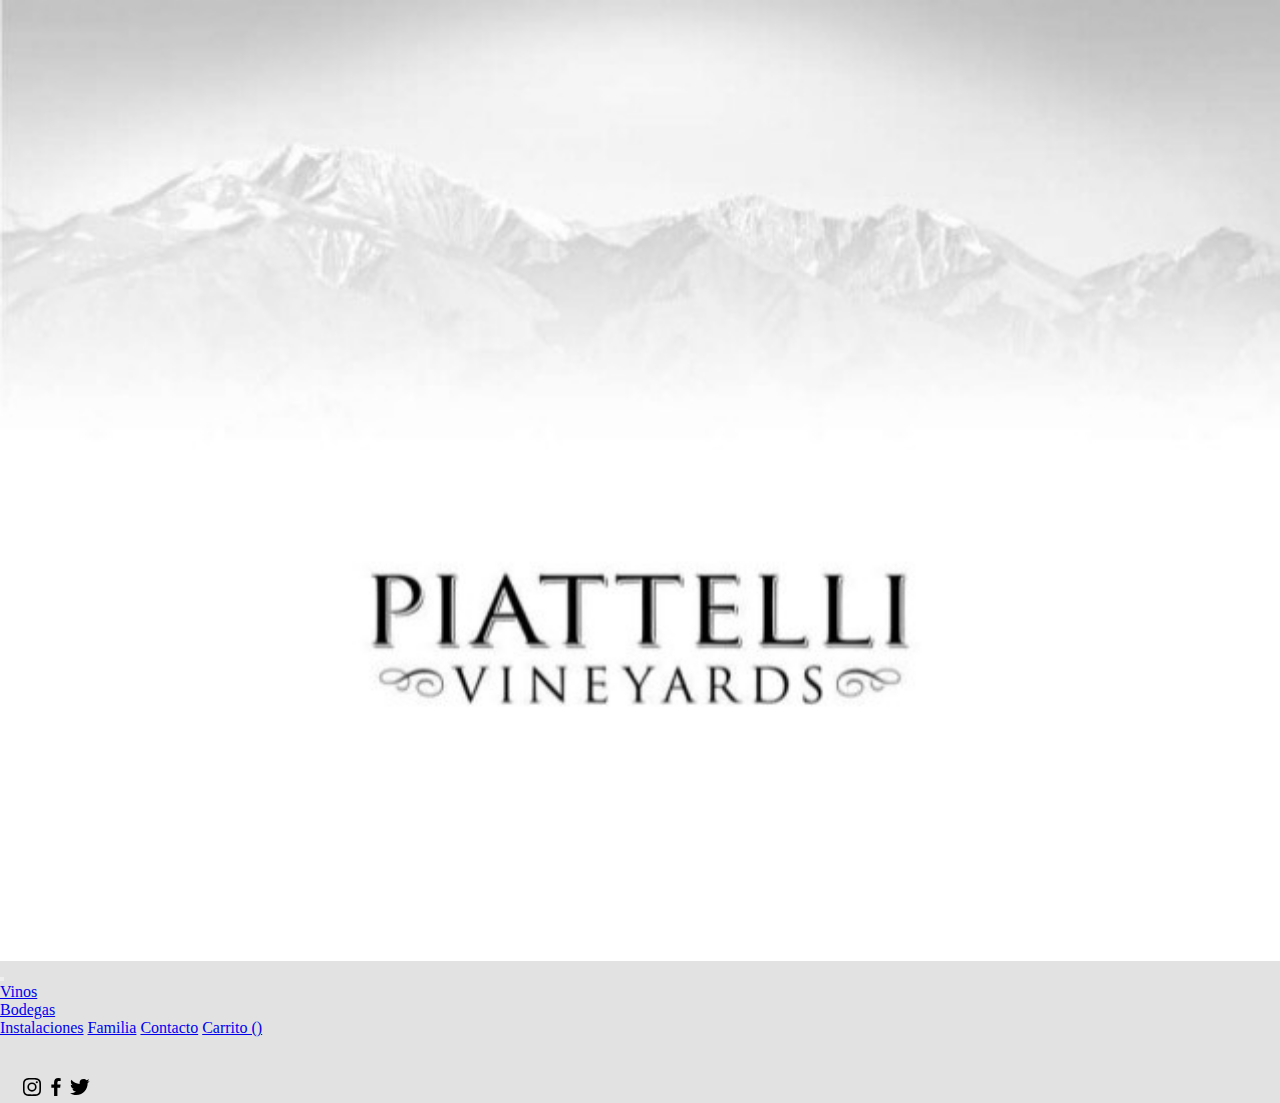
<file: Pages/carrito.html>
<!DOCTYPE html>
<html lang="en">

<head>
    <meta charset="UTF-8">
    <meta http-equiv="X-UA-Compatible" content="IE=edge">
    <meta name="viewport" content="width=device-width, initial-scale=1.0">
    <meta name="description" content="Bodega Piatelli">
    <meta name="keywords" content="BODEGA, VINO, SALTA, MENDOZA, DEGUSTACIÓN, UVA, WINEYARD, WINE">
    <!-- Bootstrap -->
    <link href="https://cdn.jsdelivr.net/npm/bootstrap@5.1.0/dist/css/bootstrap.min.css" rel="stylesheet" integrity="sha384-KyZXEAg3QhqLMpG8r+8fhAXLRk2vvoC2f3B09zVXn8CA5QIVfZOJ3BCsw2P0p/We" crossorigin="anonymous">
    <!-- Aos -->
    <link rel="stylesheet" href="https://unpkg.com/aos@next/dist/aos.css" />
    <!-- Google Fonts -->
    <link rel="preconnect" href="https://fonts.googleapis.com">
    <link rel="preconnect" href="https://fonts.gstatic.com" crossorigin>
    <link href="https://fonts.googleapis.com/css2?family=Saira+Condensed:wght@100&display=swap" rel="stylesheet">
    <link rel="preconnect" href="https://fonts.googleapis.com">
    <link rel="preconnect" href="https://fonts.gstatic.com" crossorigin>
    <link href="https://fonts.googleapis.com/css2?family=Great+Vibes&display=swap" rel="stylesheet">
    <!-- Css -->
    <link rel="stylesheet" href="../Estilos/style.css">

    <title>Piatelli Vineyards - CARRITO</title>

</head>

<body>
    <header>
        <nav class="navbar navbar-expand-lg navbar-light bg-light">
            <div class="container-fluid">
                <a class="navbar-brand" href="../index.html">
                    <img class="loguito" src="../Multimedia/Imagenes/FondoPiatelli.jpg" alt="logo" width="70">
                </a>
                <button class="navbar-toggler" type="button" data-bs-toggle="collapse" data-bs-target="#navbarNavAltMarkup" aria-controls="navbarNavAltMarkup" aria-expanded="false" aria-label="Toggle navigation">
                        <span class="navbar-toggler-icon"></span>
                    </button>
                <div class="collapse navbar-collapse" id="navbarNavAltMarkup">
                    <div class="navbar-nav">
                        <a class="nav-link active" aria-current="page" href="vinos.html">Vinos</a>
                        <div>
                            <a class="nav-link active" aria-current="page" href="bodegas.html">Bodegas</a>
                        </div>
                        <a class="nav-link active" aria-current="page" href="instalaciones.html">Instalaciones</a>
                        <a class="nav-link active" aria-current="page" href="familia.html">Familia</a>
                        <a class="nav-link active" aria-current="page" href="contacto.html">Contacto</a>
                        <a class="nav-link active" aria-current="page" href="carrito.html">Carrito (<span id='compraProductos'></span>)</a>
                    </div>
                </div>
            </div>
        </nav>
    </header><br>

    <main>
        <div id="pintarProductos" class="cardProductos"></div>
        <div id="montoTotal"></div>
    </main>

    <footer>
        <div>
            <ul class="redeSociales ">
                <a target="_blank " href="https://www.instagram.com/piattellivineyardsusa/ "><svg xmlns="http://www.w3.org/2000/svg " width="24 " height="24 " viewBox="0 0 24 24 "><path d="M11.999 7.377a4.623 4.623 0 1 0 0 9.248 4.623 4.623 0 0 0 0-9.248zm0
                        7.627a3.004 3.004 0 1 1 0-6.008 3.004 3.004 0 0 1 0 6.008z "/><circle cx="16.806 " cy="7.207 " r="1.078 "/><path d="M20.533 6.111A4.605 4.605 0 0 0 17.9 3.479a6.606 6.606 0 0 0-2.186-.42c-.963-.042-1.268-.054-3.71-.054s-2.755 0-3.71.054a6.554
                        6.554 0 0 0-2.184.42 4.6 4.6 0 0 0-2.633 2.632 6.585 6.585 0 0 0-.419 2.186c-.043.962-.056 1.267-.056 3.71 0 2.442 0 2.753.056 3.71.015.748.156 1.486.419 2.187a4.61 4.61 0 0 0 2.634 2.632 6.584 6.584 0 0 0 2.185.45c.963.042 1.268.055
                        3.71.055s2.755 0 3.71-.055a6.615 6.615 0 0 0 2.186-.419 4.613 4.613 0 0 0 2.633-2.633c.263-.7.404-1.438.419-2.186.043-.962.056-1.267.056-3.71s0-2.753-.056-3.71a6.581 6.581 0 0 0-.421-2.217zm-1.218 9.532a5.043 5.043 0 0 1-.311 1.688
                        2.987 2.987 0 0 1-1.712 1.711 4.985 4.985 0 0 1-1.67.311c-.95.044-1.218.055-3.654.055-2.438 0-2.687 0-3.655-.055a4.96 4.96 0 0 1-1.669-.311 2.985 2.985 0 0 1-1.719-1.711 5.08 5.08 0 0 1-.311-1.669c-.043-.95-.053-1.218-.053-3.654 0-2.437
                        0-2.686.053-3.655a5.038 5.038 0 0 1 .311-1.687c.305-.789.93-1.41 1.719-1.712a5.01 5.01 0 0 1 1.669-.311c.951-.043 1.218-.055 3.655-.055s2.687 0 3.654.055a4.96 4.96 0 0 1 1.67.311 2.991 2.991 0 0 1 1.712 1.712 5.08 5.08 0 0 1 .311 1.669c.043.951.054
                        1.218.054 3.655 0 2.436 0 2.698-.043 3.654h-.011z "/></svg></a>
                <a target="_blank " href="https://www.facebook.com/piattellivineyards/ "><svg xmlns="http://www.w3.org/2000/svg " width="24 " height="24 " viewBox="0 0 24 24 "><path d="M13.397 20.997v-8.196h2.765l.411-3.209h-3.176V7.548c0-.926.258-1.56
                        1.587-1.56h1.684V3.127A22.336 22.336 0 0 0 14.201 3c-2.444 0-4.122 1.492-4.122 4.231v2.355H7.332v3.209h2.753v8.202h3.312z "/></svg></a>
                <a target="_blank " href="https://twitter.com/piattelliusa/ "><svg xmlns="http://www.w3.org/2000/svg " width="24 " height="24 " viewBox="0 0 24 24 "><path d="M19.633 7.997c.013.175.013.349.013.523 0 5.325-4.053 11.461-11.46 11.461-2.282
                        0-4.402-.661-6.186-1.809.324.037.636.05.973.05a8.07 8.07 0 0 0 5.001-1.721 4.036 4.036 0 0 1-3.767-2.793c.249.037.499.062.761.062.361 0 .724-.05 1.061-.137a4.027 4.027 0 0 1-3.23-3.953v-.05c.537.299 1.16.486 1.82.511a4.022 4.022 0
                        0 1-1.796-3.354c0-.748.199-1.434.548-2.032a11.457 11.457 0 0 0 8.306 4.215c-.062-.3-.1-.611-.1-.923a4.026 4.026 0 0 1 4.028-4.028c1.16 0 2.207.486 2.943 1.272a7.957 7.957 0 0 0 2.556-.973 4.02 4.02 0 0 1-1.771 2.22 8.073 8.073 0 0
                        0 2.319-.624 8.645 8.645 0 0 1-2.019 2.083z "/></svg></a>
            </ul>
        </div>
    </footer>
    <script src="https://code.jquery.com/jquery-3.6.0.min.js"></script>
    <script src="https://cdn.jsdelivr.net/npm/bootstrap@5.1.0/dist/js/bootstrap.bundle.min.js " integrity="sha384-U1DAWAznBHeqEIlVSCgzq+c9gqGAJn5c/t99JyeKa9xxaYpSvHU5awsuZVVFIhvj " crossorigin="anonymous "></script>
    <script src="../js/carrito.js"></script>

</body>

</html>
</file>
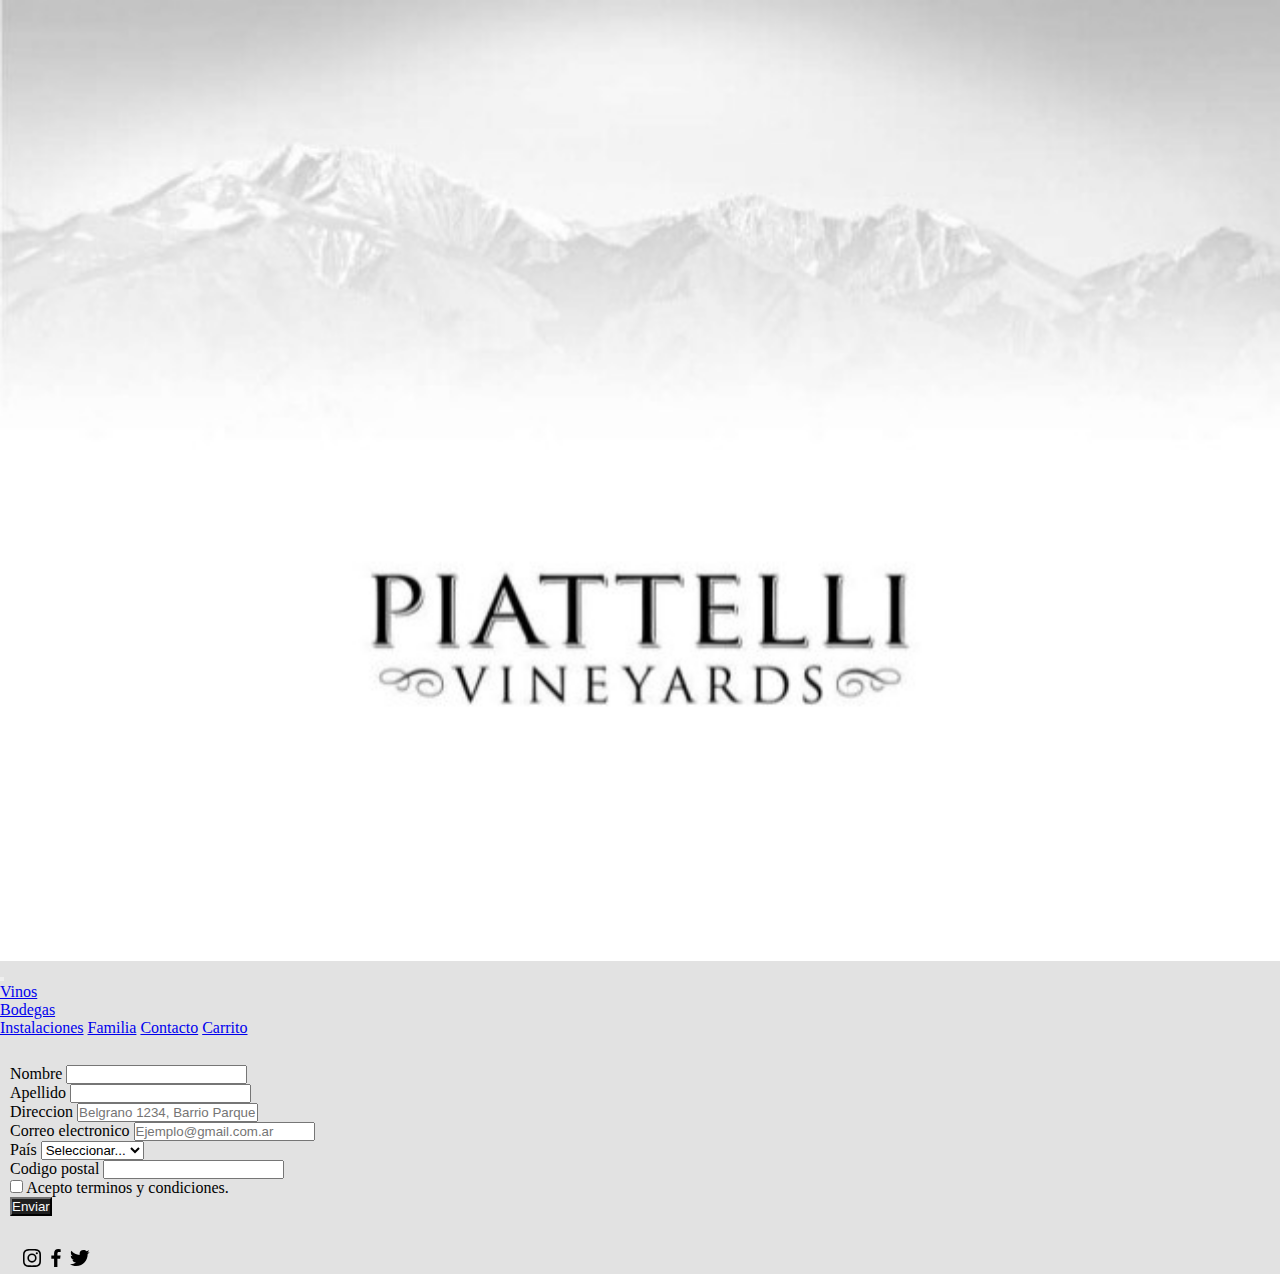
<file: Pages/contacto.html>
<!DOCTYPE html>
<html lang="en">

<head>
    <meta charset="UTF-8">
    <meta http-equiv="X-UA-Compatible" content="IE=edge">
    <meta name="viewport" content="width=device-width, initial-scale=1.0">
    <meta name="description" content="Bodega Piatelli">
    <meta name="keywords" content="BODEGA, VINO, SALTA, MENDOZA, DEGUSTACIÓN, UVA, WINEYARD, WINE">
    <!-- Bootstrap -->
    <link href="https://cdn.jsdelivr.net/npm/bootstrap@5.1.0/dist/css/bootstrap.min.css" rel="stylesheet" integrity="sha384-KyZXEAg3QhqLMpG8r+8fhAXLRk2vvoC2f3B09zVXn8CA5QIVfZOJ3BCsw2P0p/We" crossorigin="anonymous">
    <!-- Aos -->
    <link rel="stylesheet" href="https://unpkg.com/aos@next/dist/aos.css" />
    <!-- Google Fonts -->
    <link rel="preconnect" href="https://fonts.googleapis.com">
    <link rel="preconnect" href="https://fonts.gstatic.com" crossorigin>
    <link href="https://fonts.googleapis.com/css2?family=Saira+Condensed:wght@100&display=swap" rel="stylesheet">
    <link rel="preconnect" href="https://fonts.googleapis.com">
    <link rel="preconnect" href="https://fonts.gstatic.com" crossorigin>
    <link href="https://fonts.googleapis.com/css2?family=Great+Vibes&display=swap" rel="stylesheet">
    <!-- Css -->
    <link rel="stylesheet" href="../Estilos/style.css">

    <title>Piatelli Vineyards - CONTACTO</title>

</head>

<body>
    <header>
        <nav class="navbar navbar-expand-lg navbar-light bg-light">
            <div class="container-fluid">
                <a class="navbar-brand" href="../index.html">
                    <img class="loguito" src="../Multimedia/Imagenes/FondoPiatelli.jpg" alt="logo" width="70">
                </a>
                <button class="navbar-toggler" type="button" data-bs-toggle="collapse" data-bs-target="#navbarNavAltMarkup" aria-controls="navbarNavAltMarkup" aria-expanded="false" aria-label="Toggle navigation">
                        <span class="navbar-toggler-icon"></span>
                    </button>
                <div class="collapse navbar-collapse" id="navbarNavAltMarkup">
                    <div class="navbar-nav">
                        <a class="nav-link active" aria-current="page" href="vinos.html">Vinos</a>
                        <div>
                            <a class="nav-link active" aria-current="page" href="bodegas.html">Bodegas</a>
                        </div>
                        <a class="nav-link active" aria-current="page" href="instalaciones.html">Instalaciones</a>
                        <a class="nav-link active" aria-current="page" href="familia.html">Familia</a>
                        <a class="nav-link active" aria-current="page" href="contacto.html">Contacto</a>
                        <a class="nav-link active" aria-current="page" href="carrito.html">Carrito</a>
                    </div>
                </div>
            </div>
        </nav>
    </header><br>

    <!-- Formulario: Para recolección de datos-->
    <main>
        <form class="row g-3 formulario">
            <div class="col-md-6">
                <label for="inputName" class="form-label">Nombre</label>
                <input type="email" class="form-control formulario-button" id="inputEmail4">
            </div>
            <div class="col-md-6">
                <label for="inputLastName" class="form-label">Apellido</label>
                <input type="password" class="form-control" id="inputPassword4">
            </div>
            <div class="col-12">
                <label for="inputAddress" class="form-label">Direccion</label>
                <input type="text" class="form-control" id="inputAddress" placeholder="Belgrano 1234, Barrio Parque">
            </div>
            <div class="col-12">
                <label for="inputEmail4" class="form-label">Correo electronico</label>
                <input type="text" class="form-control" id="inputAddress2" placeholder="Ejemplo@gmail.com.ar">
            </div>
            <div class="col-md-4">
                <label for="inputCountry" class="form-label">País</label>
                <select id="inputState" class="form-select">
                    <option selected>Seleccionar...</option>
                    <option>Argentina</option>
                    <option>Brasil</option>
                    <option>Chile</option>
                    <option>Uruguay</option>
                    <option>Paraguay</option>
                </select>
            </div>
            <div class="col-md-2">
                <label for="inputZip" class="form-label">Codigo postal</label>
                <input type="text" class="form-control" id="inputZip">
            </div>
            <div class="col-12">
                <div class="form-check">
                    <input class="form-check-input" type="checkbox" id="gridCheck">
                    <label class="form-check-label" for="gridCheck">
                    Acepto terminos y condiciones.
                </label>
                </div>
            </div>
            <div class="col-12">
                <button type="submit" class="btn btn-primary">Enviar</button>
            </div>
        </form>
    </main>
    <footer>
        <div>
            <ul class="redeSociales">
                <a target="_blank" href="https://www.instagram.com/piattellivineyardsusa/"><svg xmlns="http://www.w3.org/2000/svg" width="24" height="24" viewBox="0 0 24 24"><path d="M11.999 7.377a4.623 4.623 0 1 0 0 9.248 4.623 4.623 0 0 0 0-9.248zm0 7.627a3.004 3.004 0 1 1 0-6.008 3.004 3.004 0 0 1 0 6.008z"/><circle cx="16.806" cy="7.207" r="1.078"/><path d="M20.533 6.111A4.605 4.605 0 0 0 17.9 3.479a6.606 6.606 0 0 0-2.186-.42c-.963-.042-1.268-.054-3.71-.054s-2.755 0-3.71.054a6.554 6.554 0 0 0-2.184.42 4.6 4.6 0 0 0-2.633 2.632 6.585 6.585 0 0 0-.419 2.186c-.043.962-.056 1.267-.056 3.71 0 2.442 0 2.753.056 3.71.015.748.156 1.486.419 2.187a4.61 4.61 0 0 0 2.634 2.632 6.584 6.584 0 0 0 2.185.45c.963.042 1.268.055 3.71.055s2.755 0 3.71-.055a6.615 6.615 0 0 0 2.186-.419 4.613 4.613 0 0 0 2.633-2.633c.263-.7.404-1.438.419-2.186.043-.962.056-1.267.056-3.71s0-2.753-.056-3.71a6.581 6.581 0 0 0-.421-2.217zm-1.218 9.532a5.043 5.043 0 0 1-.311 1.688 2.987 2.987 0 0 1-1.712 1.711 4.985 4.985 0 0 1-1.67.311c-.95.044-1.218.055-3.654.055-2.438 0-2.687 0-3.655-.055a4.96 4.96 0 0 1-1.669-.311 2.985 2.985 0 0 1-1.719-1.711 5.08 5.08 0 0 1-.311-1.669c-.043-.95-.053-1.218-.053-3.654 0-2.437 0-2.686.053-3.655a5.038 5.038 0 0 1 .311-1.687c.305-.789.93-1.41 1.719-1.712a5.01 5.01 0 0 1 1.669-.311c.951-.043 1.218-.055 3.655-.055s2.687 0 3.654.055a4.96 4.96 0 0 1 1.67.311 2.991 2.991 0 0 1 1.712 1.712 5.08 5.08 0 0 1 .311 1.669c.043.951.054 1.218.054 3.655 0 2.436 0 2.698-.043 3.654h-.011z"/></svg></a>
                <a target="_blank" href="https://www.facebook.com/piattellivineyards/"><svg xmlns="http://www.w3.org/2000/svg" width="24" height="24" viewBox="0 0 24 24"><path d="M13.397 20.997v-8.196h2.765l.411-3.209h-3.176V7.548c0-.926.258-1.56 1.587-1.56h1.684V3.127A22.336 22.336 0 0 0 14.201 3c-2.444 0-4.122 1.492-4.122 4.231v2.355H7.332v3.209h2.753v8.202h3.312z"/></svg></a>
                <a target="_blank" href="https://twitter.com/piattelliusa/"><svg xmlns="http://www.w3.org/2000/svg" width="24" height="24" viewBox="0 0 24 24"><path d="M19.633 7.997c.013.175.013.349.013.523 0 5.325-4.053 11.461-11.46 11.461-2.282 0-4.402-.661-6.186-1.809.324.037.636.05.973.05a8.07 8.07 0 0 0 5.001-1.721 4.036 4.036 0 0 1-3.767-2.793c.249.037.499.062.761.062.361 0 .724-.05 1.061-.137a4.027 4.027 0 0 1-3.23-3.953v-.05c.537.299 1.16.486 1.82.511a4.022 4.022 0 0 1-1.796-3.354c0-.748.199-1.434.548-2.032a11.457 11.457 0 0 0 8.306 4.215c-.062-.3-.1-.611-.1-.923a4.026 4.026 0 0 1 4.028-4.028c1.16 0 2.207.486 2.943 1.272a7.957 7.957 0 0 0 2.556-.973 4.02 4.02 0 0 1-1.771 2.22 8.073 8.073 0 0 0 2.319-.624 8.645 8.645 0 0 1-2.019 2.083z"/></svg></a>
            </ul>
        </div>
    </footer>
    <script src="https://cdn.jsdelivr.net/npm/bootstrap@5.1.0/dist/js/bootstrap.bundle.min.js" integrity="sha384-U1DAWAznBHeqEIlVSCgzq+c9gqGAJn5c/t99JyeKa9xxaYpSvHU5awsuZVVFIhvj" crossorigin="anonymous"></script>

</body>

</html>
</file>
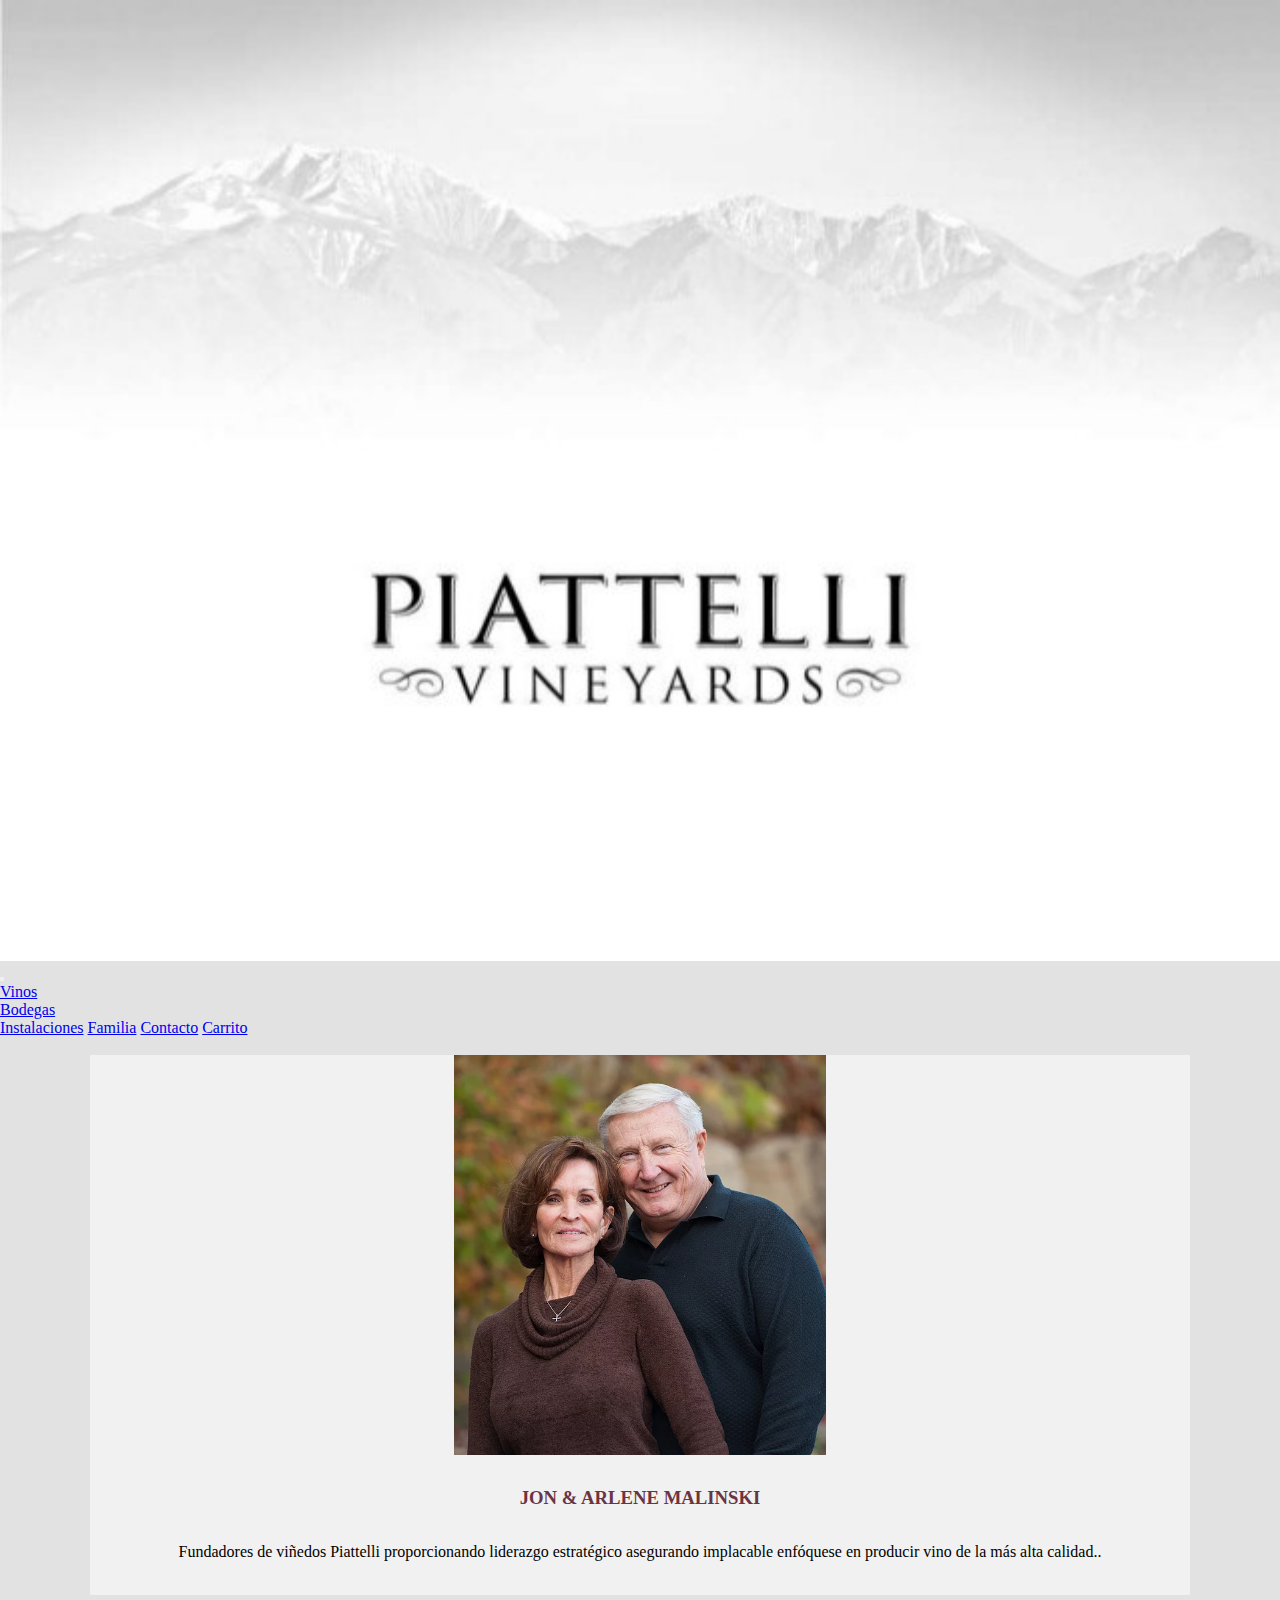
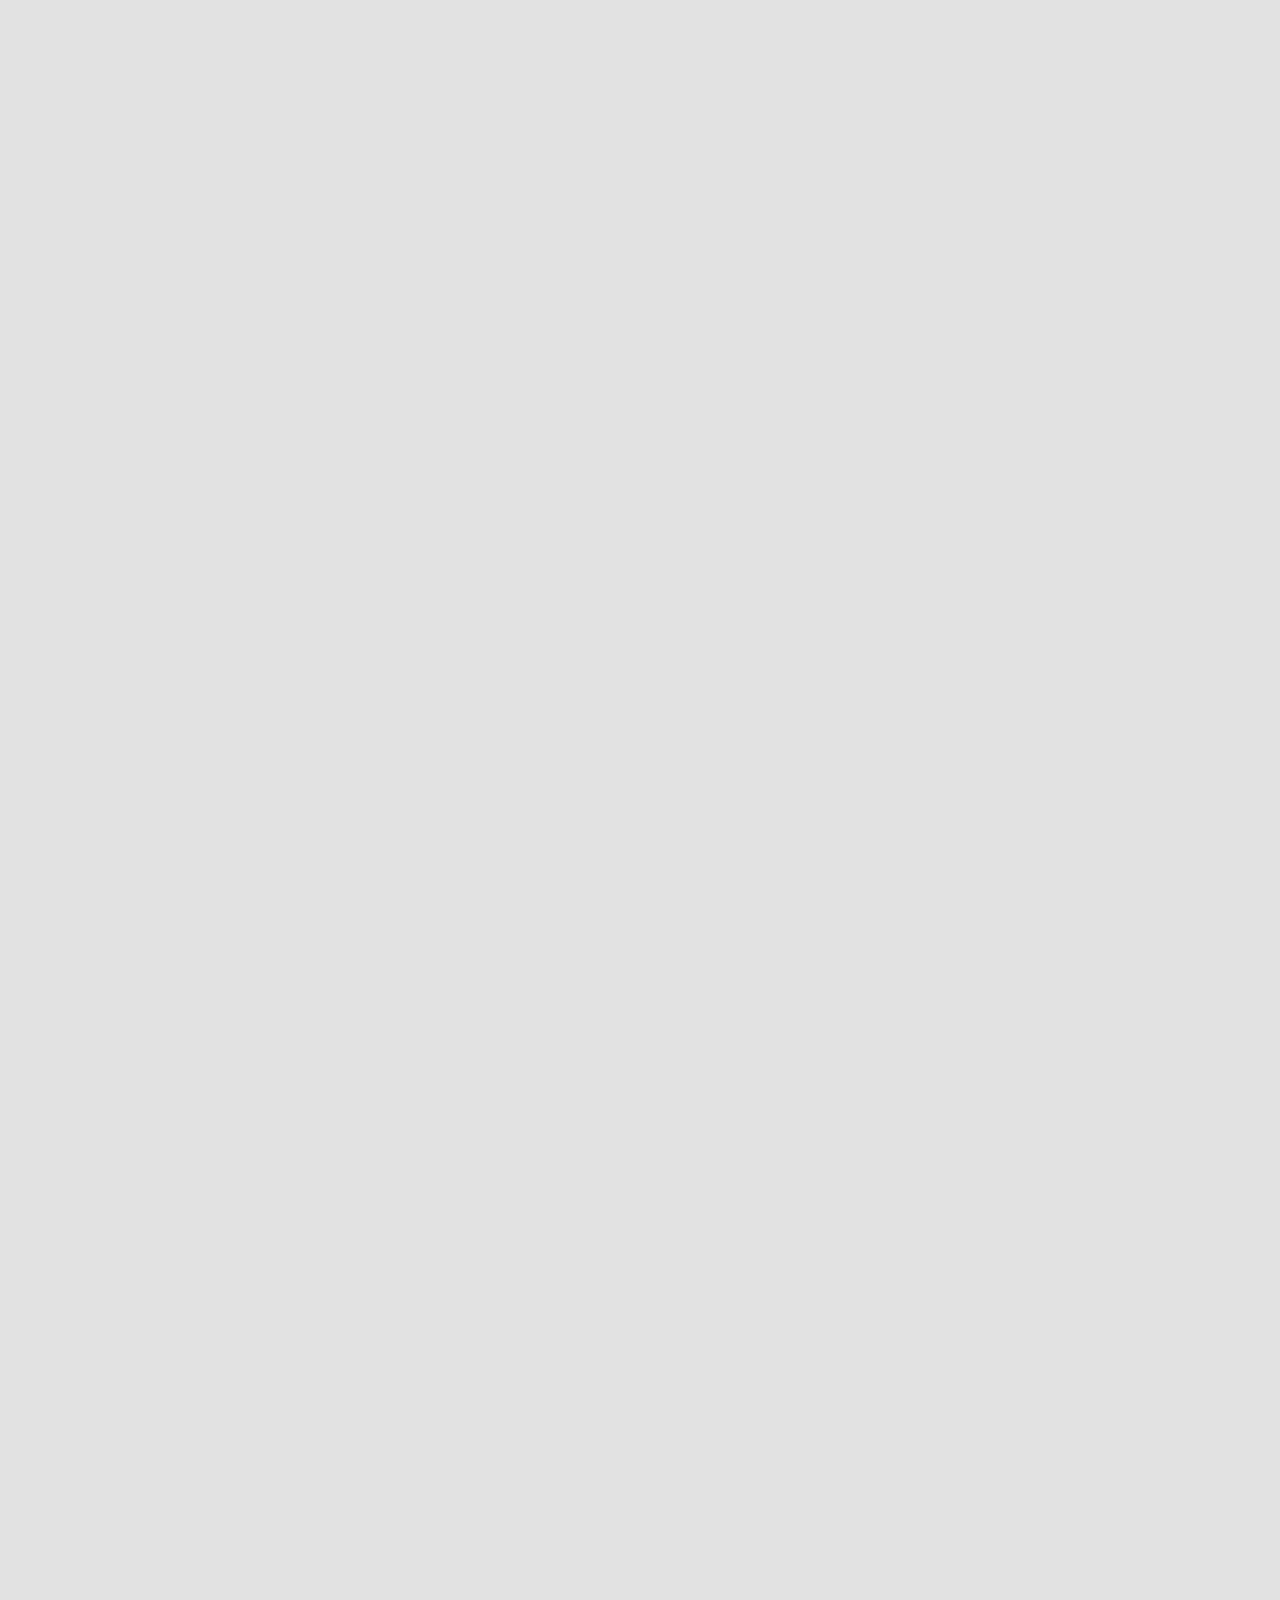
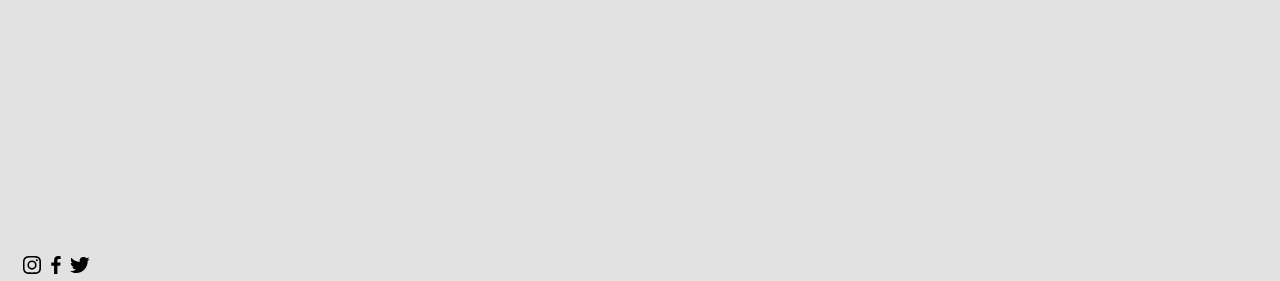
<file: Pages/familia.html>
<!DOCTYPE html>
<html lang="en">

<head>
    <meta charset="UTF-8">
    <meta http-equiv="X-UA-Compatible" content="IE=edge">
    <meta name="viewport" content="width=device-width, initial-scale=1.0">
    <meta name="description" content="Bodega Piatelli">
    <meta name="keywords" content="BODEGA, VINO, SALTA, MENDOZA, DEGUSTACIÓN, UVA, WINEYARD, WINE">
    <!-- Bootstrap -->
    <link href="https://cdn.jsdelivr.net/npm/bootstrap@5.1.0/dist/css/bootstrap.min.css" rel="stylesheet" integrity="sha384-KyZXEAg3QhqLMpG8r+8fhAXLRk2vvoC2f3B09zVXn8CA5QIVfZOJ3BCsw2P0p/We" crossorigin="anonymous">
    <!-- Aos -->
    <link rel="stylesheet" href="https://unpkg.com/aos@next/dist/aos.css" />
    <!-- Google Fonts -->
    <link rel="preconnect" href="https://fonts.googleapis.com">
    <link rel="preconnect" href="https://fonts.gstatic.com" crossorigin>
    <link href="https://fonts.googleapis.com/css2?family=Saira+Condensed:wght@100&display=swap" rel="stylesheet">
    <link rel="preconnect" href="https://fonts.googleapis.com">
    <link rel="preconnect" href="https://fonts.gstatic.com" crossorigin>
    <link href="https://fonts.googleapis.com/css2?family=Great+Vibes&display=swap" rel="stylesheet">
    <!-- Css -->
    <link rel="stylesheet" href="../Estilos/style.css">

    <title>Piatelli Vineyards - FAMILIA</title>

</head>

<body>
    <header>
        <nav class="navbar navbar-expand-lg navbar-light bg-light">
            <div class="container-fluid">
                <a class="navbar-brand" href="../index.html">
                    <img class="loguito" src="../Multimedia/Imagenes/FondoPiatelli.jpg" alt="logo" width="70">
                </a>
                <button class="navbar-toggler" type="button" data-bs-toggle="collapse" data-bs-target="#navbarNavAltMarkup" aria-controls="navbarNavAltMarkup" aria-expanded="false" aria-label="Toggle navigation">
                        <span class="navbar-toggler-icon"></span>
                    </button>
                <div class="collapse navbar-collapse" id="navbarNavAltMarkup">
                    <div class="navbar-nav">
                        <a class="nav-link active" aria-current="page" href="vinos.html">Vinos</a>
                        <div>
                            <a class="nav-link active" aria-current="page" href="bodegas.html">Bodegas</a>
                        </div>
                        <a class="nav-link active" aria-current="page" href="instalaciones.html">Instalaciones</a>
                        <a class="nav-link active" aria-current="page" href="familia.html">Familia</a>
                        <a class="nav-link active" aria-current="page" href="contacto.html">Contacto</a>
                        <a class="nav-link active" aria-current="page" href="carrito.html">Carrito</a>
                    </div>
                </div>
            </div>
        </nav>
    </header><br>

    <main class="container">
        <section class="familiaPiat">
            <img src="../Multimedia/Imagenes/Piatelli-familia1.webp" alt="Fundadores">
            <div>
                <h3>JON & ARLENE MALINSKI</h3>
                <p class="parrafo_familia">
                    Fundadores de viñedos Piattelli proporcionando liderazgo estratégico asegurando implacable enfóquese en producir vino de la más alta calidad..
                </p>
            </div>
        </section>
        <section class="familiaPiat" data-aos="fade-left">
            <img src="../Multimedia/Imagenes/Piatelli-familia2.webp" alt="Presidente">
            <div>
                <h3>ERIC MALINSKI</h3>
                <p class="parrafo_familia">
                    Aplicando su título de Gerente de Negocios de la Universidad St. Mary's, Eric ha disfrutado de la construcción y gestión de negocios junto a profesionales increíblemente talentosos. Eric tiene experiencia en la construcción y cultivo de asociaciones estratégicas
                    y está comprometido a aplicar su experiencia para servir al negocio del vino familiar. </p>
            </div>
        </section>
        <section class="familiaPiat" data-aos="fade-right">
            <img src="../Multimedia/Imagenes/Piatelli-familia3.webp" alt="Director">
            <div>
                <h3>LUIS MOHAMMAD</h3>
                <p class="parrafo_familia">
                    Analítico y Carismático. Con su enfoque comercial y su visión estratégica de las marcas y los mercados, Luis lidera el equipo comercial de Piattelli. Su título en Ciencias Económicas de la Universidad Nacional de Cuyo y la experiencia que adquirió ocupando
                    distintos puestos en empresas del grupo Moët Hennesy, avalan sus conocimientos. </p>
            </div>
        </section>
        <section class="familiaPiat" data-aos="fade-left">
            <img src="../Multimedia/Imagenes/Piatelli-familia4.webp" alt="Sommelier">
            <div>
                <h3>ROBERTO DE LA MOTA</h3>
                <p class="parrafo_familia">
                    Reconocido y admirado. Roberto es nuestro consultor y embajador honorífico. Uno de los enólogos de renombre más respetados de Argentina y del mundo. Él asesora a nuestro equipo enólogico para definir el estilo de los vinos. En la sala de degustación,
                    sus entrenados sentidos buscan la perfección. </p>
            </div>
        </section>
    </main>

    <footer>
        <div>
            <ul class="redeSociales">
                <a target="_blank" href="https://www.instagram.com/piattellivineyardsusa/"><svg xmlns="http://www.w3.org/2000/svg" width="24" height="24" viewBox="0 0 24 24"><path d="M11.999 7.377a4.623 4.623 0 1 0 0 9.248 4.623 4.623 0 0 0 0-9.248zm0 7.627a3.004 3.004 0 1 1 0-6.008 3.004 3.004 0 0 1 0 6.008z"/><circle cx="16.806" cy="7.207" r="1.078"/><path d="M20.533 6.111A4.605 4.605 0 0 0 17.9 3.479a6.606 6.606 0 0 0-2.186-.42c-.963-.042-1.268-.054-3.71-.054s-2.755 0-3.71.054a6.554 6.554 0 0 0-2.184.42 4.6 4.6 0 0 0-2.633 2.632 6.585 6.585 0 0 0-.419 2.186c-.043.962-.056 1.267-.056 3.71 0 2.442 0 2.753.056 3.71.015.748.156 1.486.419 2.187a4.61 4.61 0 0 0 2.634 2.632 6.584 6.584 0 0 0 2.185.45c.963.042 1.268.055 3.71.055s2.755 0 3.71-.055a6.615 6.615 0 0 0 2.186-.419 4.613 4.613 0 0 0 2.633-2.633c.263-.7.404-1.438.419-2.186.043-.962.056-1.267.056-3.71s0-2.753-.056-3.71a6.581 6.581 0 0 0-.421-2.217zm-1.218 9.532a5.043 5.043 0 0 1-.311 1.688 2.987 2.987 0 0 1-1.712 1.711 4.985 4.985 0 0 1-1.67.311c-.95.044-1.218.055-3.654.055-2.438 0-2.687 0-3.655-.055a4.96 4.96 0 0 1-1.669-.311 2.985 2.985 0 0 1-1.719-1.711 5.08 5.08 0 0 1-.311-1.669c-.043-.95-.053-1.218-.053-3.654 0-2.437 0-2.686.053-3.655a5.038 5.038 0 0 1 .311-1.687c.305-.789.93-1.41 1.719-1.712a5.01 5.01 0 0 1 1.669-.311c.951-.043 1.218-.055 3.655-.055s2.687 0 3.654.055a4.96 4.96 0 0 1 1.67.311 2.991 2.991 0 0 1 1.712 1.712 5.08 5.08 0 0 1 .311 1.669c.043.951.054 1.218.054 3.655 0 2.436 0 2.698-.043 3.654h-.011z"/></svg></a>
                <a target="_blank" href="https://www.facebook.com/piattellivineyards/"><svg xmlns="http://www.w3.org/2000/svg" width="24" height="24" viewBox="0 0 24 24"><path d="M13.397 20.997v-8.196h2.765l.411-3.209h-3.176V7.548c0-.926.258-1.56 1.587-1.56h1.684V3.127A22.336 22.336 0 0 0 14.201 3c-2.444 0-4.122 1.492-4.122 4.231v2.355H7.332v3.209h2.753v8.202h3.312z"/></svg></a>
                <a target="_blank" href="https://twitter.com/piattelliusa/"><svg xmlns="http://www.w3.org/2000/svg" width="24" height="24" viewBox="0 0 24 24"><path d="M19.633 7.997c.013.175.013.349.013.523 0 5.325-4.053 11.461-11.46 11.461-2.282 0-4.402-.661-6.186-1.809.324.037.636.05.973.05a8.07 8.07 0 0 0 5.001-1.721 4.036 4.036 0 0 1-3.767-2.793c.249.037.499.062.761.062.361 0 .724-.05 1.061-.137a4.027 4.027 0 0 1-3.23-3.953v-.05c.537.299 1.16.486 1.82.511a4.022 4.022 0 0 1-1.796-3.354c0-.748.199-1.434.548-2.032a11.457 11.457 0 0 0 8.306 4.215c-.062-.3-.1-.611-.1-.923a4.026 4.026 0 0 1 4.028-4.028c1.16 0 2.207.486 2.943 1.272a7.957 7.957 0 0 0 2.556-.973 4.02 4.02 0 0 1-1.771 2.22 8.073 8.073 0 0 0 2.319-.624 8.645 8.645 0 0 1-2.019 2.083z"/></svg></a>
            </ul>
        </div>
    </footer>

    <!-- Aos -->

    <script src="https://unpkg.com/aos@next/dist/aos.js"></script>
    <script>
        AOS.init({
            offset: 400,
            duration: 1000
        });
    </script>

    <!-- JavaScript Bundle with Popper -->
    <script src="https://cdn.jsdelivr.net/npm/bootstrap@5.1.0/dist/js/bootstrap.bundle.min.js" integrity="sha384-U1DAWAznBHeqEIlVSCgzq+c9gqGAJn5c/t99JyeKa9xxaYpSvHU5awsuZVVFIhvj" crossorigin="anonymous"></script>

</body>

</html>
</file>
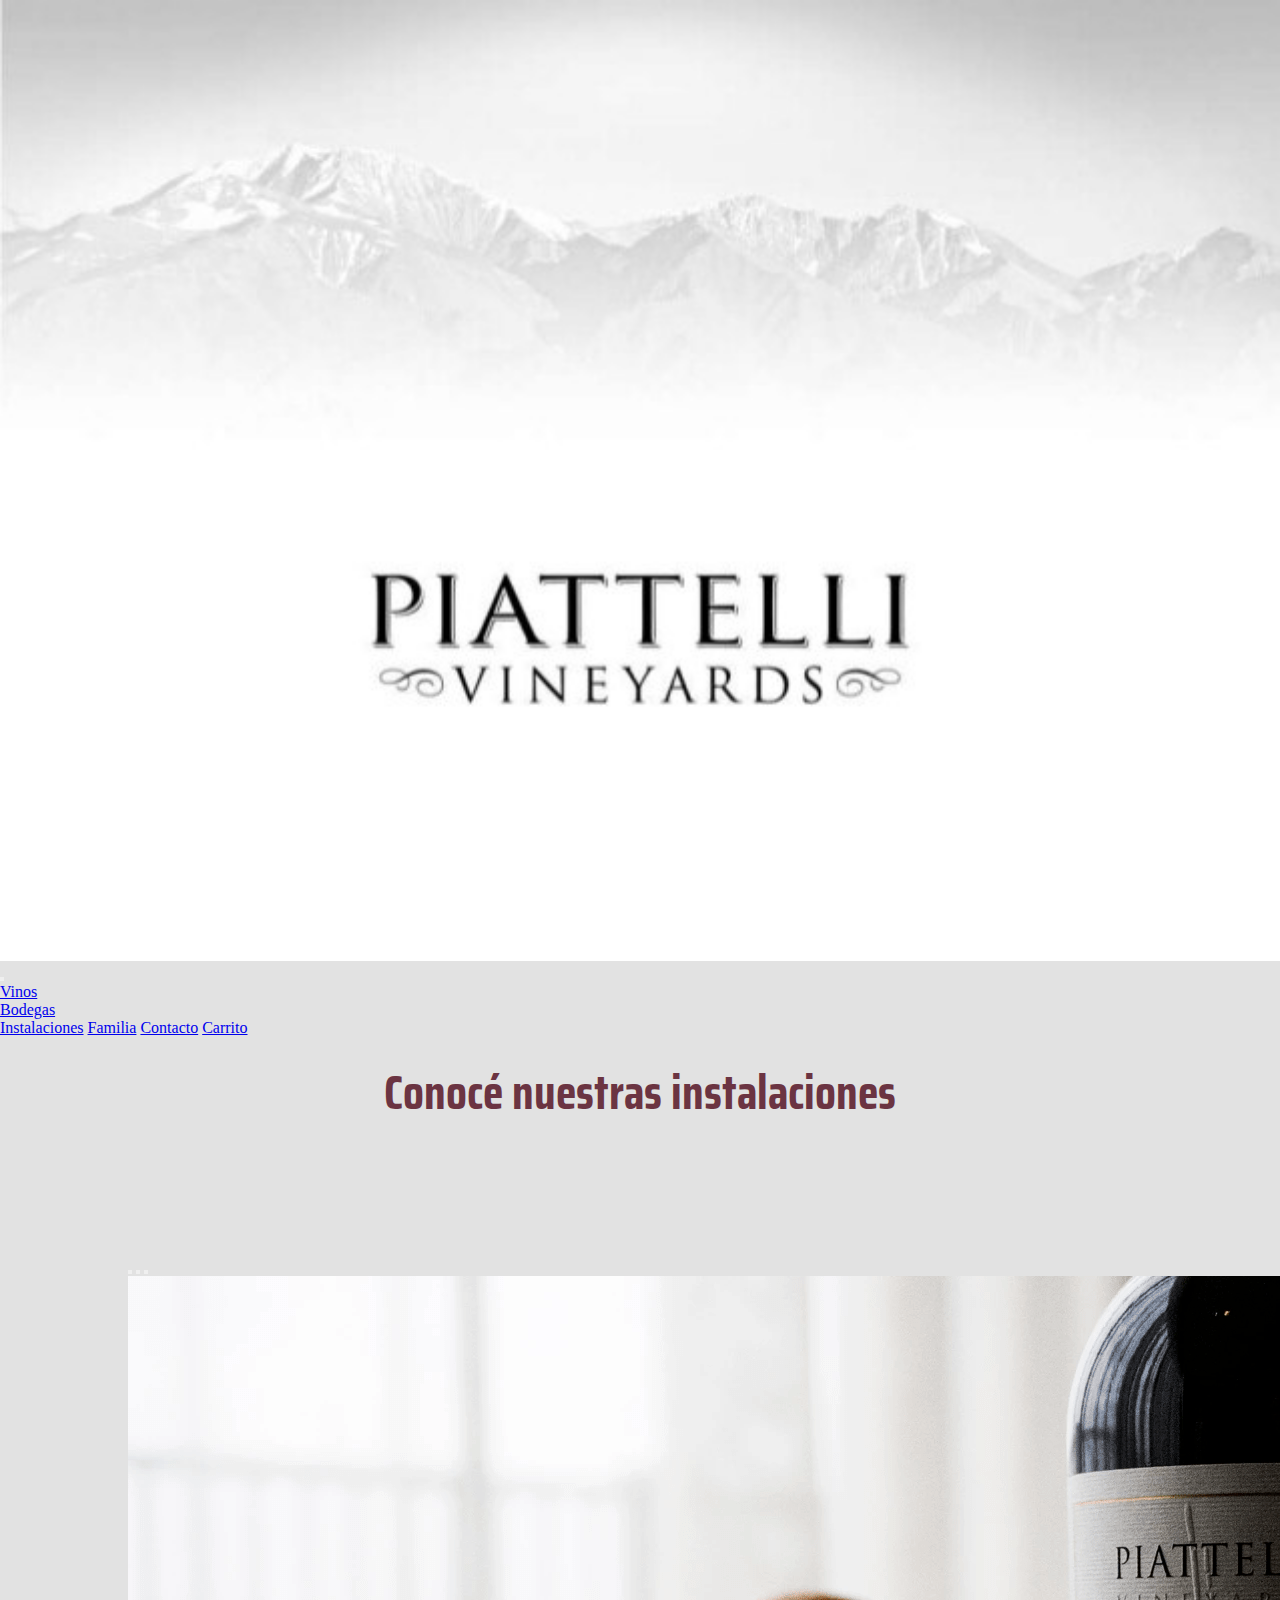
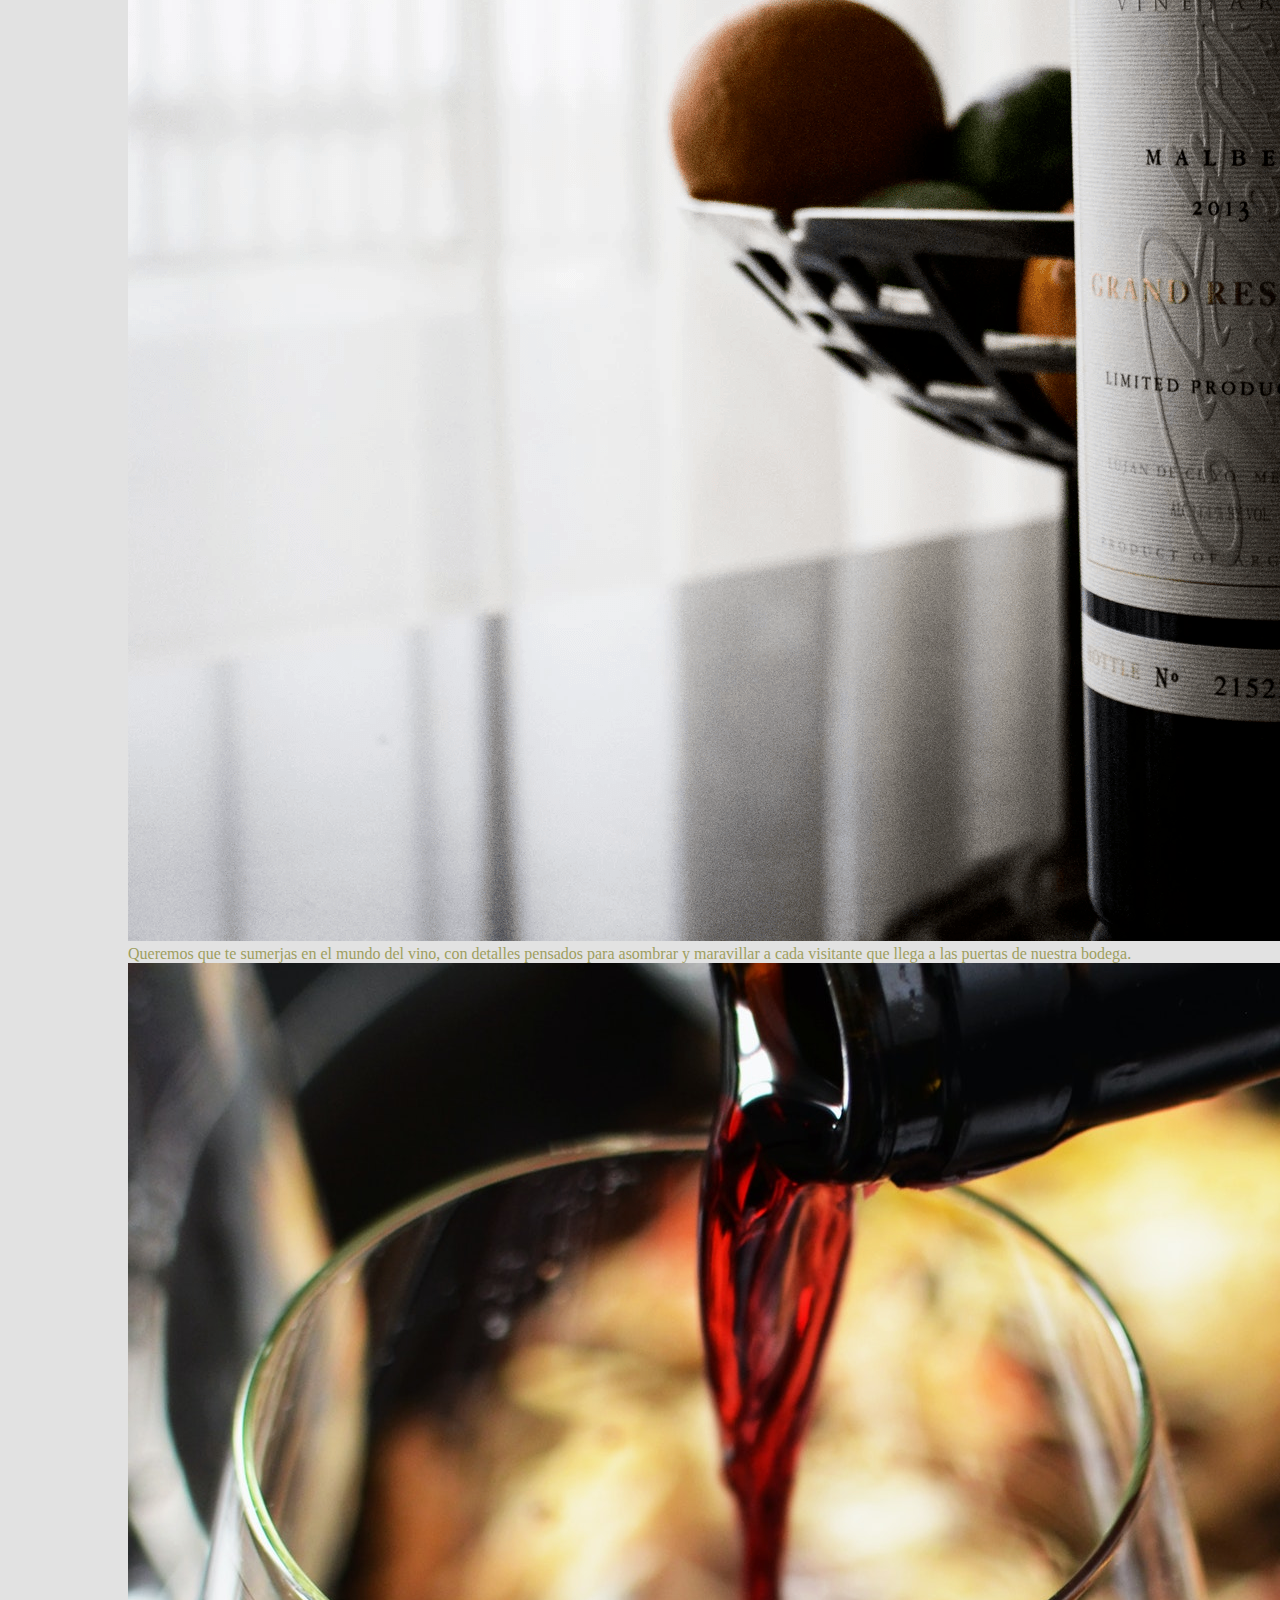
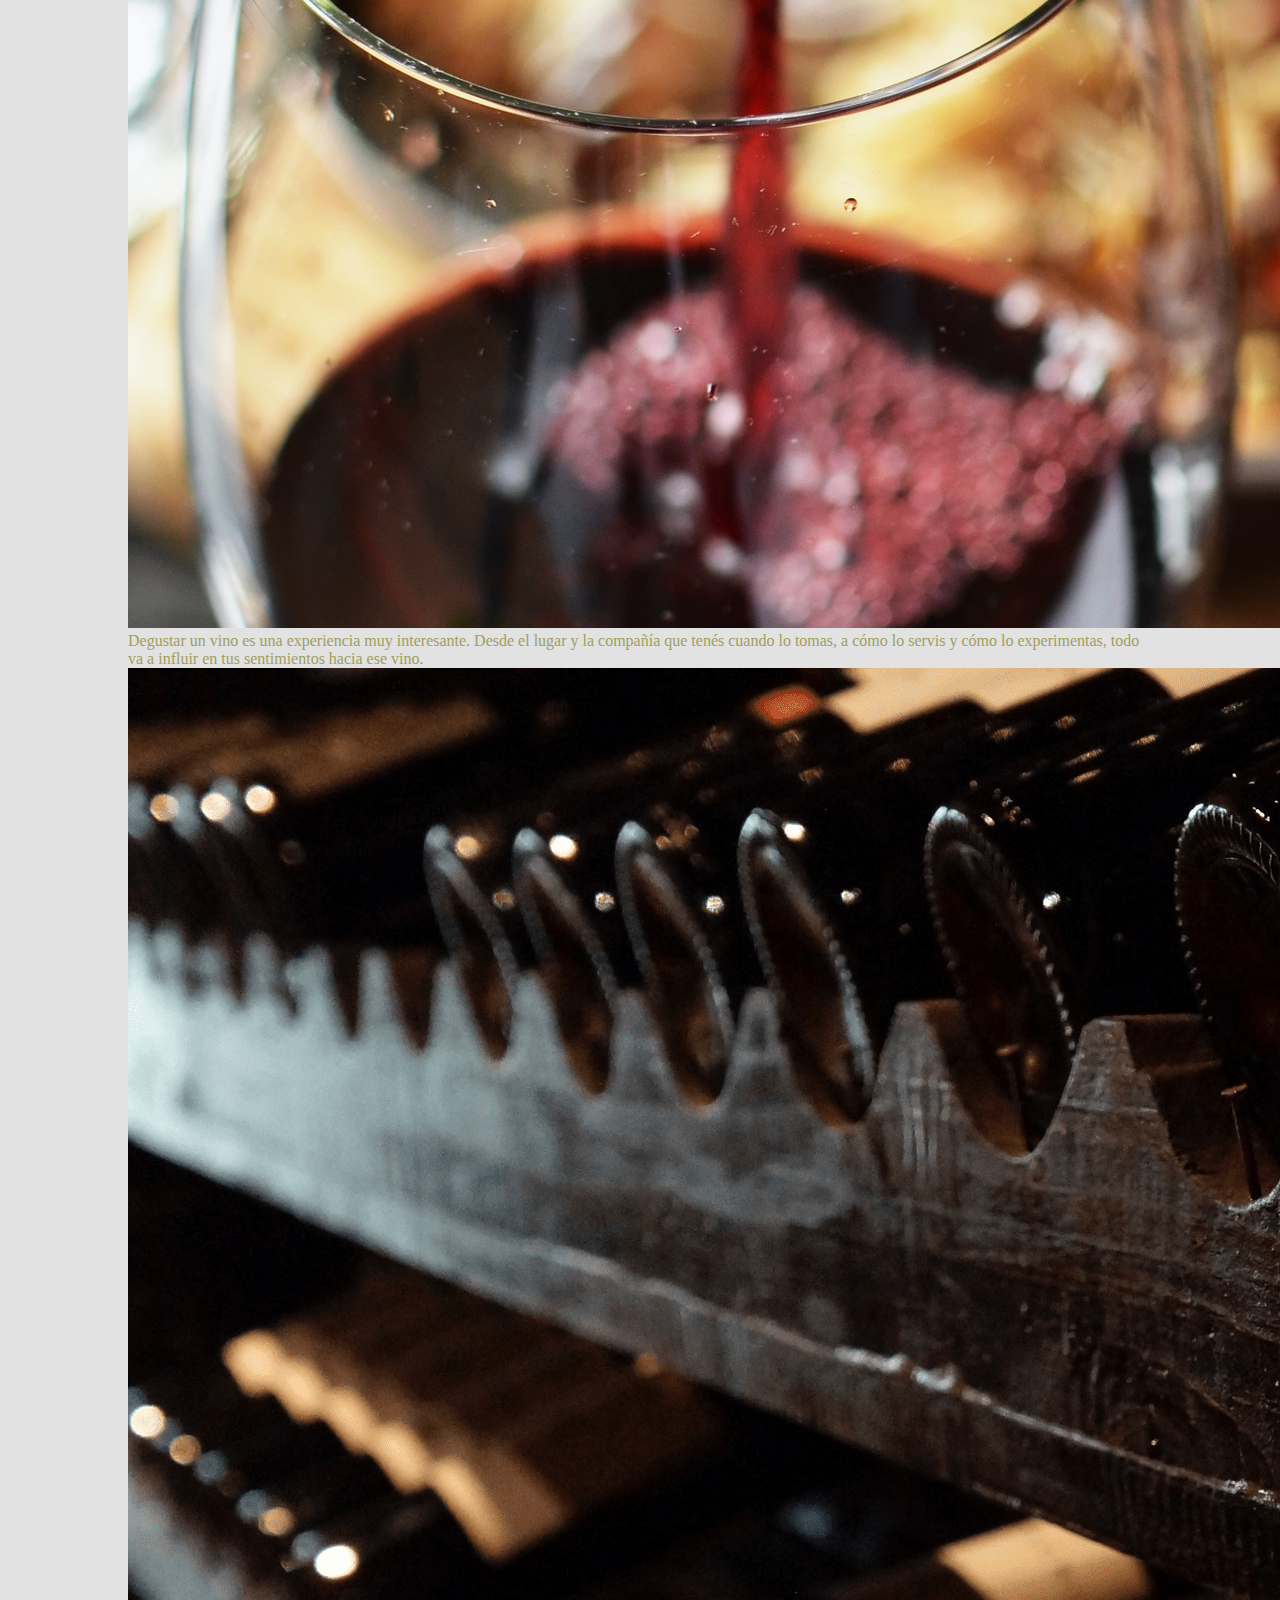
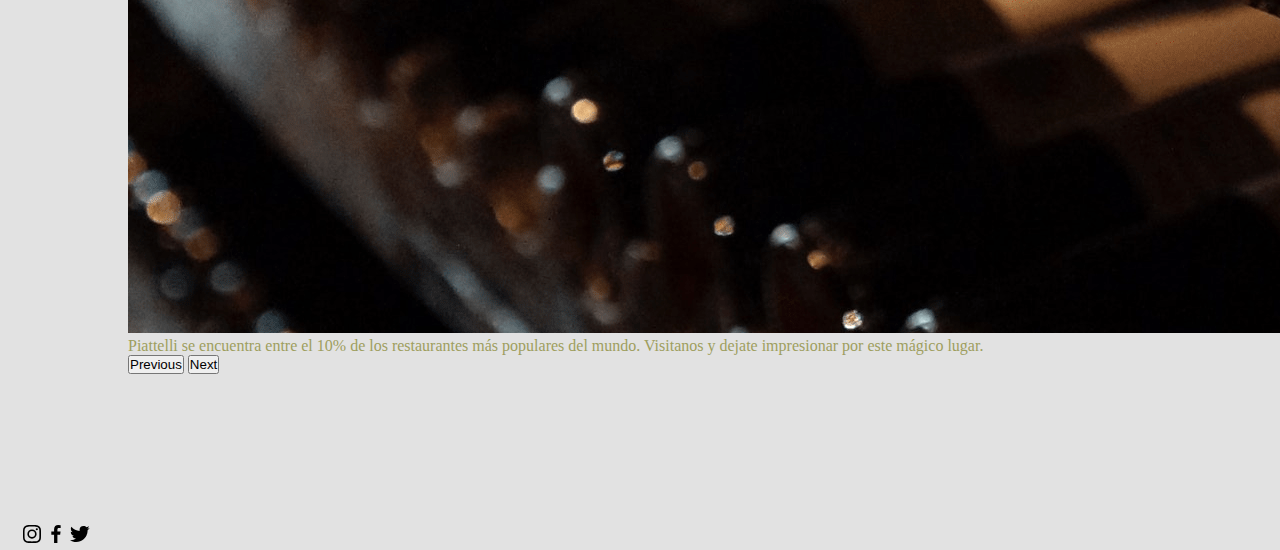
<file: Pages/instalaciones.html>
<!DOCTYPE html>
<html lang="en">

<head>
    <meta charset="UTF-8">
    <meta http-equiv="X-UA-Compatible" content="IE=edge">
    <meta name="viewport" content="width=device-width, initial-scale=1.0">
    <meta name="description" content="Bodega Piatelli">
    <meta name="keywords" content="BODEGA, VINO, SALTA, MENDOZA, DEGUSTACIÓN, UVA, WINEYARD, WINE">
    <!-- Bootstrap -->
    <link href="https://cdn.jsdelivr.net/npm/bootstrap@5.1.0/dist/css/bootstrap.min.css" rel="stylesheet" integrity="sha384-KyZXEAg3QhqLMpG8r+8fhAXLRk2vvoC2f3B09zVXn8CA5QIVfZOJ3BCsw2P0p/We" crossorigin="anonymous">
    <!-- Aos -->
    <link rel="stylesheet" href="https://unpkg.com/aos@next/dist/aos.css" />
    <!-- Google Fonts -->
    <link rel="preconnect" href="https://fonts.googleapis.com">
    <link rel="preconnect" href="https://fonts.gstatic.com" crossorigin>
    <link href="https://fonts.googleapis.com/css2?family=Saira+Condensed:wght@100&display=swap" rel="stylesheet">
    <link rel="preconnect" href="https://fonts.googleapis.com">
    <link rel="preconnect" href="https://fonts.gstatic.com" crossorigin>
    <link href="https://fonts.googleapis.com/css2?family=Great+Vibes&display=swap" rel="stylesheet">
    <!-- Css -->
    <link rel="stylesheet" href="../Estilos/style.css">

    <title>Piatelli Vineyards - INSTALACIONES</title>

</head>

<body>
    <header>
        <nav class="navbar navbar-expand-lg navbar-light bg-light">
            <div class="container-fluid">
                <a class="navbar-brand" href="../index.html">
                    <img class="loguito" src="../Multimedia/Imagenes/FondoPiatelli.jpg" alt="logo" width="70">
                </a>
                <button class="navbar-toggler" type="button" data-bs-toggle="collapse" data-bs-target="#navbarNavAltMarkup" aria-controls="navbarNavAltMarkup" aria-expanded="false" aria-label="Toggle navigation">
                        <span class="navbar-toggler-icon"></span>
                    </button>
                <div class="collapse navbar-collapse" id="navbarNavAltMarkup">
                    <div class="navbar-nav">
                        <a class="nav-link active" aria-current="page" href="vinos.html">Vinos</a>
                        <div>
                            <a class="nav-link active" aria-current="page" href="bodegas.html">Bodegas</a>
                        </div>
                        <a class="nav-link active" aria-current="page" href="instalaciones.html">Instalaciones</a>
                        <a class="nav-link active" aria-current="page" href="familia.html">Familia</a>
                        <a class="nav-link active" aria-current="page" href="contacto.html">Contacto</a>
                        <a class="nav-link active" aria-current="page" href="carrito.html">Carrito</a>

                    </div>
                </div>
            </div>
        </nav>
    </header><br>
    <h1>Conocé nuestras instalaciones</h1>
    </section class="container-fluid contenedorCar">
    <div id="carouselExampleDark" class="carousel carousel-dark slide" data-bs-ride="carousel">
        <div class="carousel-indicators">
            <button type="button" data-bs-target="#carouselExampleDark" data-bs-slide-to="0" class="active" aria-current="true" aria-label="Slide 1"></button>
            <button type="button" data-bs-target="#carouselExampleDark" data-bs-slide-to="1" aria-label="Slide 2"></button>
            <button type="button" data-bs-target="#carouselExampleDark" data-bs-slide-to="2" aria-label="Slide 3"></button>
        </div>
        <div class="carousel-inner">
            <div class="carousel-item active" data-bs-interval="10000">
                <img src="../Multimedia/Imagenes/FotosCarrousel/BotellaConFrutas.png" class="d-block w-100" alt="...">
                <div class="carousel-caption d-none d-md-block">
                    <!-- <h5>First slide label</h5> -->
                    <p class="parrafoCarousel">Queremos que te sumerjas en el mundo del vino, con detalles pensados para asombrar y maravillar a cada visitante que llega a las puertas de nuestra bodega.</p>
                </div>
            </div>
            <div class="carousel-item" data-bs-interval="2000">
                <img src="../Multimedia/Imagenes/FotosCarrousel/SirviendoVino.png" class="d-block w-100" alt="...">
                <div class="carousel-caption d-none d-md-block">
                    <!-- <h5>Second slide label</h5> -->
                    <p class="parrafoCarousel"> Degustar un vino es una experiencia muy interesante. Desde el lugar y la compañía que tenés cuando lo tomas, a cómo lo servis y cómo lo experimentas, todo va a influir en tus sentimientos hacia ese vino.</p>
                </div>
            </div>
            <div class="carousel-item">
                <img src="../Multimedia/Imagenes/FotosCarrousel/BodegaConVinos.png" class="d-block w-100" alt="...">
                <div class="carousel-caption d-none d-md-block">
                    <!-- <h5>Third slide label</h5> -->
                    <p class="parrafoCarousel">Piattelli se encuentra entre el 10% de los restaurantes más populares del mundo. Visitanos y dejate impresionar por este mágico lugar.</p>
                </div>
            </div>
        </div>
        <button class="carousel-control-prev" type="button" data-bs-target="#carouselExampleDark" data-bs-slide="prev">
    <span class="carousel-control-prev-icon" aria-hidden="true"></span>
    <span class="visually-hidden">Previous</span>
</button>
        <button class="carousel-control-next" type="button" data-bs-target="#carouselExampleDark" data-bs-slide="next">
    <span class="carousel-control-next-icon" aria-hidden="true"></span>
    <span class="visually-hidden">Next</span>
</button>
    </div>
    </section>
    <footer>
        <div>
            <ul class="redeSociales">
                <a target="_blank" href="https://www.instagram.com/piattellivineyardsusa/"><svg xmlns="http://www.w3.org/2000/svg" width="24" height="24" viewBox="0 0 24 24"><path d="M11.999 7.377a4.623 4.623 0 1 0 0 9.248 4.623 4.623 0 0 0 0-9.248zm0 7.627a3.004 3.004 0 1 1 0-6.008 3.004 3.004 0 0 1 0 6.008z"/><circle cx="16.806" cy="7.207" r="1.078"/><path d="M20.533 6.111A4.605 4.605 0 0 0 17.9 3.479a6.606 6.606 0 0 0-2.186-.42c-.963-.042-1.268-.054-3.71-.054s-2.755 0-3.71.054a6.554 6.554 0 0 0-2.184.42 4.6 4.6 0 0 0-2.633 2.632 6.585 6.585 0 0 0-.419 2.186c-.043.962-.056 1.267-.056 3.71 0 2.442 0 2.753.056 3.71.015.748.156 1.486.419 2.187a4.61 4.61 0 0 0 2.634 2.632 6.584 6.584 0 0 0 2.185.45c.963.042 1.268.055 3.71.055s2.755 0 3.71-.055a6.615 6.615 0 0 0 2.186-.419 4.613 4.613 0 0 0 2.633-2.633c.263-.7.404-1.438.419-2.186.043-.962.056-1.267.056-3.71s0-2.753-.056-3.71a6.581 6.581 0 0 0-.421-2.217zm-1.218 9.532a5.043 5.043 0 0 1-.311 1.688 2.987 2.987 0 0 1-1.712 1.711 4.985 4.985 0 0 1-1.67.311c-.95.044-1.218.055-3.654.055-2.438 0-2.687 0-3.655-.055a4.96 4.96 0 0 1-1.669-.311 2.985 2.985 0 0 1-1.719-1.711 5.08 5.08 0 0 1-.311-1.669c-.043-.95-.053-1.218-.053-3.654 0-2.437 0-2.686.053-3.655a5.038 5.038 0 0 1 .311-1.687c.305-.789.93-1.41 1.719-1.712a5.01 5.01 0 0 1 1.669-.311c.951-.043 1.218-.055 3.655-.055s2.687 0 3.654.055a4.96 4.96 0 0 1 1.67.311 2.991 2.991 0 0 1 1.712 1.712 5.08 5.08 0 0 1 .311 1.669c.043.951.054 1.218.054 3.655 0 2.436 0 2.698-.043 3.654h-.011z"/></svg></a>
                <a target="_blank" href="https://www.facebook.com/piattellivineyards/"><svg xmlns="http://www.w3.org/2000/svg" width="24" height="24" viewBox="0 0 24 24"><path d="M13.397 20.997v-8.196h2.765l.411-3.209h-3.176V7.548c0-.926.258-1.56 1.587-1.56h1.684V3.127A22.336 22.336 0 0 0 14.201 3c-2.444 0-4.122 1.492-4.122 4.231v2.355H7.332v3.209h2.753v8.202h3.312z"/></svg></a>
                <a target="_blank" href="https://twitter.com/piattelliusa/"><svg xmlns="http://www.w3.org/2000/svg" width="24" height="24" viewBox="0 0 24 24"><path d="M19.633 7.997c.013.175.013.349.013.523 0 5.325-4.053 11.461-11.46 11.461-2.282 0-4.402-.661-6.186-1.809.324.037.636.05.973.05a8.07 8.07 0 0 0 5.001-1.721 4.036 4.036 0 0 1-3.767-2.793c.249.037.499.062.761.062.361 0 .724-.05 1.061-.137a4.027 4.027 0 0 1-3.23-3.953v-.05c.537.299 1.16.486 1.82.511a4.022 4.022 0 0 1-1.796-3.354c0-.748.199-1.434.548-2.032a11.457 11.457 0 0 0 8.306 4.215c-.062-.3-.1-.611-.1-.923a4.026 4.026 0 0 1 4.028-4.028c1.16 0 2.207.486 2.943 1.272a7.957 7.957 0 0 0 2.556-.973 4.02 4.02 0 0 1-1.771 2.22 8.073 8.073 0 0 0 2.319-.624 8.645 8.645 0 0 1-2.019 2.083z"/></svg></a>
            </ul>
        </div>
    </footer>

    <!-- JavaScript Bundle with Popper -->
    <script src="https://cdn.jsdelivr.net/npm/bootstrap@5.1.0/dist/js/bootstrap.bundle.min.js" integrity="sha384-U1DAWAznBHeqEIlVSCgzq+c9gqGAJn5c/t99JyeKa9xxaYpSvHU5awsuZVVFIhvj" crossorigin="anonymous"></script>

</body>

</html>
</file>
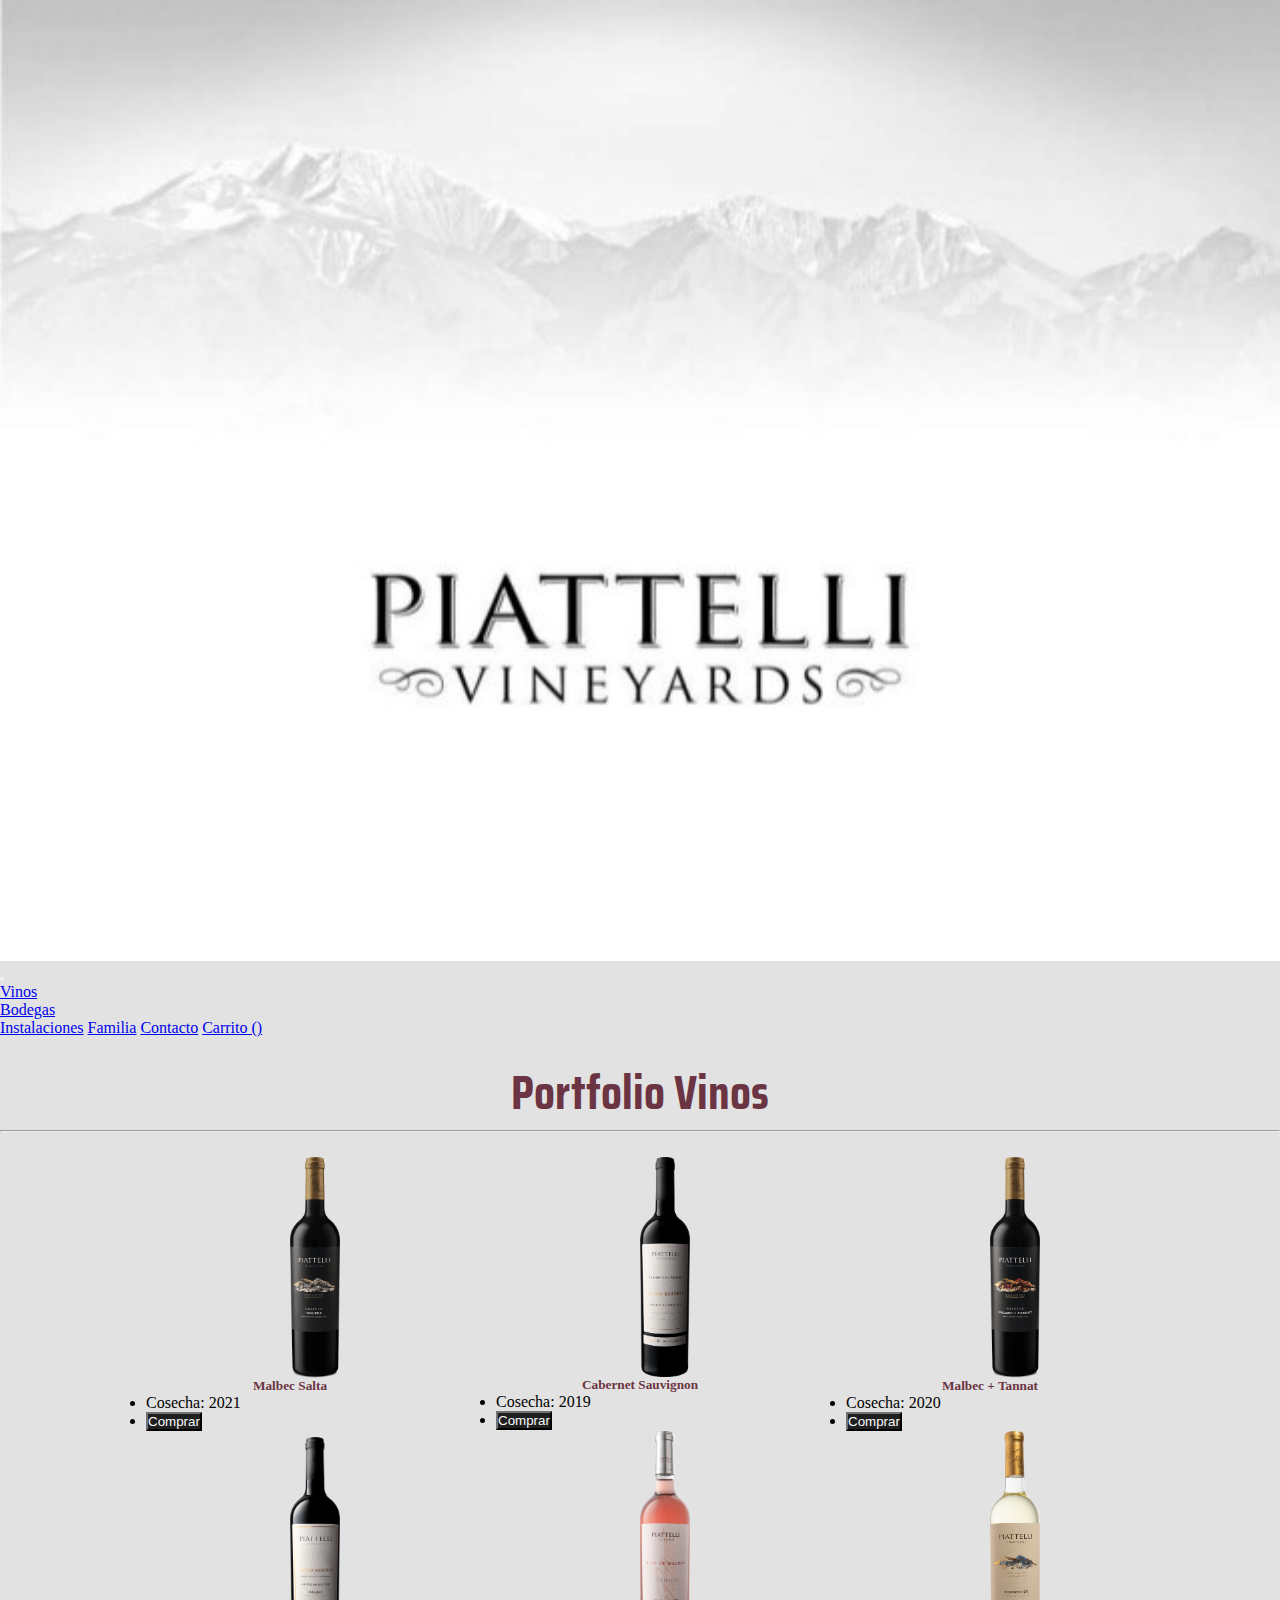
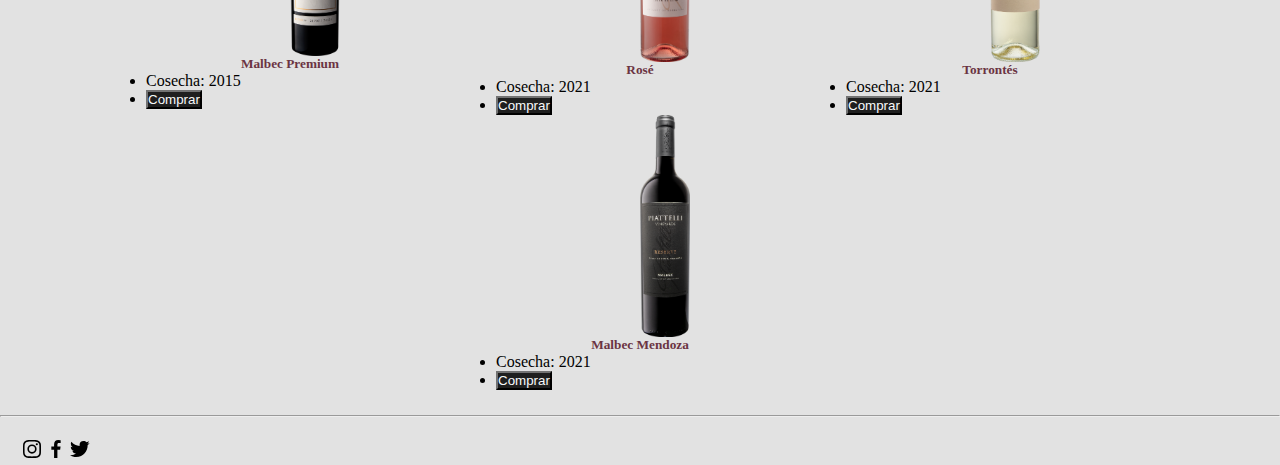
<file: Pages/vinos.html>
<!DOCTYPE html>
<html lang="en">

<head>
    <meta charset="UTF-8">
    <meta http-equiv="X-UA-Compatible" content="IE=edge">
    <meta name="viewport" content="width=device-width, initial-scale=1.0">
    <meta name="description" content="La Bodega Piatelli elabora y ofrece vinos de alta calidad en la región cuyana de la Argentina. Además de degustaciones y recorridos por los viñedos.">
    <meta name="keywords" content="BODEGA, VINO, SALTA, MENDOZA, DEGUSTACIÓN, UVA, WINEYARD, WINE">
    <!-- Bootstrap -->
    <link href="https://cdn.jsdelivr.net/npm/bootstrap@5.1.0/dist/css/bootstrap.min.css" rel="stylesheet" integrity="sha384-KyZXEAg3QhqLMpG8r+8fhAXLRk2vvoC2f3B09zVXn8CA5QIVfZOJ3BCsw2P0p/We" crossorigin="anonymous">
    <!-- Aos -->
    <link rel="stylesheet" href="https://unpkg.com/aos@next/dist/aos.css" />
    <!-- Google Fonts -->
    <link rel="preconnect" href="https://fonts.googleapis.com">
    <link rel="preconnect" href="https://fonts.gstatic.com" crossorigin>
    <link href="https://fonts.googleapis.com/css2?family=Saira+Condensed:wght@100&display=swap" rel="stylesheet">
    <link rel="preconnect" href="https://fonts.googleapis.com">
    <link rel="preconnect" href="https://fonts.gstatic.com" crossorigin>
    <link href="https://fonts.googleapis.com/css2?family=Great+Vibes&display=swap" rel="stylesheet">
    <!-- Css -->
    <link rel="stylesheet" href="../Estilos/style.css">

    <title>Piatelli Vineyards - VINOS</title>

</head>

<body>
    <header>
        <nav class="navbar navbar-expand-lg navbar-light bg-light">
            <div class="container-fluid">
                <a class="navbar-brand" href="../index.html">
                    <img class="loguito" src="../Multimedia/Imagenes/FondoPiatelli.jpg" alt="logo" width="70">
                </a>
                <button class="navbar-toggler" type="button" data-bs-toggle="collapse" data-bs-target="#navbarNavAltMarkup" aria-controls="navbarNavAltMarkup" aria-expanded="false" aria-label="Toggle navigation">
                        <span class="navbar-toggler-icon"></span>
                    </button>
                <div class="collapse navbar-collapse" id="navbarNavAltMarkup">
                    <div class="navbar-nav">
                        <a class="nav-link active" aria-current="page" href="vinos.html">Vinos</a>
                        <div>
                            <a class="nav-link active" aria-current="page" href="bodegas.html">Bodegas</a>
                        </div>
                        <a class="nav-link active" aria-current="page" href="instalaciones.html">Instalaciones</a>
                        <a class="nav-link active" aria-current="page" href="familia.html">Familia</a>
                        <a class="nav-link active" aria-current="page" href="contacto.html">Contacto</a>
                        <a class="nav-link active" aria-current="page" href="carrito.html">Carrito (<span id='compraProductos'></span>)</a>

                    </div>
                </div>
            </div>
        </nav>
    </header><br>
    <h1 class="vinosVinos">Portfolio Vinos</h1>
    <hr>
    <main class="vinos">
        <div id="shop"></div>

<!--         <section class="vinos_portfolio" data-aos="zoom-out">
            <img class="imagen_portfolio" src="../Multimedia/Imagenes/PortfolioVinos/MalbecSalta.jpg"> <br>
            <div>
                <h3 class="titulo_portfolio">Malbec Salta</h3> <br>
                <p class="texto_vinos">
                    Envuelve los sentidos con un exquisito bouquet de ciruela dulce y picante. </p>
            </div>
        </section>
        <section class="vinos_portfolio" data-aos="zoom-out">
            <img class="imagen_portfolio" src="../Multimedia/Imagenes/PortfolioVinos/CabernetSauv.jpg"> <br>
            <div>
                <h3 class="titulo_portfolio">Cabernet Sauvignon</h3> <br>
                <p class="texto_vinos">
                    De color púrpura intenso con aromas brillantes de frutos rojos y especias. </p>
            </div>
        </section>
        <section class="vinos_portfolio" data-aos="zoom-out">
            <img class="imagen_portfolio" src="../Multimedia/Imagenes/PortfolioVinos/MalbecTannat.jpg"> <br>
            <div>
                <h3 class="titulo_portfolio">Malbec + Tannat</h3> <br>
                <p class="texto_vinos">
                    Posee una alta estructura  y acidez que se equilibran en un final persistente.
                </p>
            </div>
        </section>
        <section class="vinos_portfolio" data-aos="zoom-out">
            <img class="imagen_portfolio" src="../Multimedia/Imagenes/PortfolioVinos/MalbecPremium.jpg"> <br>
            <div>
                <h3 class="titulo_portfolio">Malbec Premium</h3> <br>
                <p class="texto_vinos">
                    Calienta el paladar con notas de moras, arándanos y lavanda.
                </p>
            </div>
        </section>
        <section class="vinos_portfolio" data-aos="zoom-out">
            <img class="imagen_portfolio" src="../Multimedia/Imagenes/PortfolioVinos/RoseMendoza.jpg"> <br>
            <div>
                <h3 class="titulo_portfolio">Rosé Mendoza</h3> <br>
                <p class="texto_vinos">
                    Es un vino de cuerpo medio que seducirá tus sentidos con sus aromas florales.
                </p>
            </div>
        </section>
        <section class="vinos_portfolio" data-aos="zoom-out">
            <img class="imagen_portfolio" src="../Multimedia/Imagenes/PortfolioVinos/TorrontesSalta.jpg"> <br>
            <div>
                <h3 class="titulo_portfolio">Torrontés Salta</h3> <br>
                <p class="texto_vinos">
                    Estalla con aromas tropicales de piña, melocotón y flor de azahar del naranjo.
                </p>
            </div>
        </section>
        <section class="vinos_portfolio" data-aos="zoom-out">
            <img class="imagen_portfolio" src="../Multimedia/Imagenes/PortfolioVinos/MalbecMendoza.jpg"> <br>
            <div>
                <h3 class="titulo_portfolio">Malbec Mendoza</h3> <br>
                <p class="texto_vinos">
                    Tienta los sentidos con un aromático bouquet de café y especias.
                </p>
            </div>
        </section> -->
    </main>
    <hr>


    <footer>
        <div>
            <ul class="redeSociales">
                <a target="_blank" href="https://www.instagram.com/piattellivineyardsusa/"><svg xmlns="http://www.w3.org/2000/svg" width="24" height="24" viewBox="0 0 24 24"><path d="M11.999 7.377a4.623 4.623 0 1 0 0 9.248 4.623 4.623 0 0 0 0-9.248zm0 7.627a3.004 3.004 0 1 1 0-6.008 3.004 3.004 0 0 1 0 6.008z"/><circle cx="16.806" cy="7.207" r="1.078"/><path d="M20.533 6.111A4.605 4.605 0 0 0 17.9 3.479a6.606 6.606 0 0 0-2.186-.42c-.963-.042-1.268-.054-3.71-.054s-2.755 0-3.71.054a6.554 6.554 0 0 0-2.184.42 4.6 4.6 0 0 0-2.633 2.632 6.585 6.585 0 0 0-.419 2.186c-.043.962-.056 1.267-.056 3.71 0 2.442 0 2.753.056 3.71.015.748.156 1.486.419 2.187a4.61 4.61 0 0 0 2.634 2.632 6.584 6.584 0 0 0 2.185.45c.963.042 1.268.055 3.71.055s2.755 0 3.71-.055a6.615 6.615 0 0 0 2.186-.419 4.613 4.613 0 0 0 2.633-2.633c.263-.7.404-1.438.419-2.186.043-.962.056-1.267.056-3.71s0-2.753-.056-3.71a6.581 6.581 0 0 0-.421-2.217zm-1.218 9.532a5.043 5.043 0 0 1-.311 1.688 2.987 2.987 0 0 1-1.712 1.711 4.985 4.985 0 0 1-1.67.311c-.95.044-1.218.055-3.654.055-2.438 0-2.687 0-3.655-.055a4.96 4.96 0 0 1-1.669-.311 2.985 2.985 0 0 1-1.719-1.711 5.08 5.08 0 0 1-.311-1.669c-.043-.95-.053-1.218-.053-3.654 0-2.437 0-2.686.053-3.655a5.038 5.038 0 0 1 .311-1.687c.305-.789.93-1.41 1.719-1.712a5.01 5.01 0 0 1 1.669-.311c.951-.043 1.218-.055 3.655-.055s2.687 0 3.654.055a4.96 4.96 0 0 1 1.67.311 2.991 2.991 0 0 1 1.712 1.712 5.08 5.08 0 0 1 .311 1.669c.043.951.054 1.218.054 3.655 0 2.436 0 2.698-.043 3.654h-.011z"/></svg></a>
                <a target="_blank" href="https://www.facebook.com/piattellivineyards/"><svg xmlns="http://www.w3.org/2000/svg" width="24" height="24" viewBox="0 0 24 24"><path d="M13.397 20.997v-8.196h2.765l.411-3.209h-3.176V7.548c0-.926.258-1.56 1.587-1.56h1.684V3.127A22.336 22.336 0 0 0 14.201 3c-2.444 0-4.122 1.492-4.122 4.231v2.355H7.332v3.209h2.753v8.202h3.312z"/></svg></a>
                <a target="_blank" href="https://twitter.com/piattelliusa/"><svg xmlns="http://www.w3.org/2000/svg" width="24" height="24" viewBox="0 0 24 24"><path d="M19.633 7.997c.013.175.013.349.013.523 0 5.325-4.053 11.461-11.46 11.461-2.282 0-4.402-.661-6.186-1.809.324.037.636.05.973.05a8.07 8.07 0 0 0 5.001-1.721 4.036 4.036 0 0 1-3.767-2.793c.249.037.499.062.761.062.361 0 .724-.05 1.061-.137a4.027 4.027 0 0 1-3.23-3.953v-.05c.537.299 1.16.486 1.82.511a4.022 4.022 0 0 1-1.796-3.354c0-.748.199-1.434.548-2.032a11.457 11.457 0 0 0 8.306 4.215c-.062-.3-.1-.611-.1-.923a4.026 4.026 0 0 1 4.028-4.028c1.16 0 2.207.486 2.943 1.272a7.957 7.957 0 0 0 2.556-.973 4.02 4.02 0 0 1-1.771 2.22 8.073 8.073 0 0 0 2.319-.624 8.645 8.645 0 0 1-2.019 2.083z"/></svg></a>
            </ul>
        </div>
    </footer>


    <!-- Aos -->

    <script src="https://unpkg.com/aos@next/dist/aos.js"></script>
    <script>
        AOS.init({});
    </script>

    <!-- JavaScript Bundle with Popper -->
    <script src="https://code.jquery.com/jquery-3.6.0.min.js"></script>
    <script src="../js/productos.js"></script>
    <script src="https://cdn.jsdelivr.net/npm/bootstrap@5.1.0/dist/js/bootstrap.bundle.min.js" integrity="sha384-U1DAWAznBHeqEIlVSCgzq+c9gqGAJn5c/t99JyeKa9xxaYpSvHU5awsuZVVFIhvj" crossorigin="anonymous"></script>
</body>

</html>
</file>
<file: Estilos/style.css>
@charset "UTF-8";
/* Index */
h2 {
  color: #6B3442;
  font-family: 'Saira Condensed', sans-serif;
  font-size: 2rem;
  font-weight: bolder;
  text-align: center; }

.cartas {
  display: flex;
  flex-direction: column;
  align-items: center;
  justify-content: space-between;
  margin-top: 2rem;
  width: 100%;
  padding: 2rem; }

.cartasContenedor_uno {
  display: flex;
  flex-direction: column;
  align-items: center;
  width: 50%;
  padding: 2rem; }

.cartasContenedor_dos {
  display: flex;
  flex-direction: column;
  align-items: center;
  width: 50%;
  padding: 2rem; }

.cartas_titulo {
  display: flex;
  justify-content: center;
  margin-top: 2rem;
  color: #9E9E5E;
  font-size: larger; }

.cartas_texto {
  display: flex;
  justify-content: flex-start;
  margin-top: 1rem; }

.botonCartas {
  background-color: #6B3442;
  color: #f8f9fa;
  text-decoration: none;
  padding: 5px;
  display: flex;
  flex-direction: column;
  align-items: center; }

.botonCartas:hover {
  color: #f8f9fa;
  background-color: #9E9E5E; }

.seccionAmbas {
  display: flex;
  flex-direction: column;
  align-items: center;
  max-width: 100%; }

.sobreNosotros {
  display: flex;
  flex-direction: column;
  width: 100%;
  font-family: 'Saira Condensed', sans-serif; }

.texto {
  display: flex;
  flex-direction: column;
  align-items: center;
  font-weight: bolder;
  font-size: 2.5em; }

.textoPortfolio {
  display: flex;
  flex-direction: column;
  text-align: center;
  border: 2px solid;
  border-color: #6B3442;
  font-family: 'Saira Condensed', sans-serif;
  font-size: larger; }

.imagenMendoza {
  width: 100%; }

.imagenSalta {
  width: 100%; }

/* Responsive */
@media only screen and (min-width: 1024px) {
  .caracVinos {
    grid-template-columns: repeat(3, 1fr); } }

@media only screen and (min-width: 768px) {
  .caracVinos {
    grid-template-columns: repeat(4, 1fr); } }

@media only screen and (min-width: 768px) {
  .vinos_portfolio {
    grid-template-columns: repeat(4, 1fr); } }

/* Página Vinos */
.vinos {
  max-width: 1100px;
  margin: auto;
  overflow: auto;
  padding: 0 2rem; }

.vinos_portfolio {
  display: flex;
  flex-direction: column;
  align-items: center;
  background: #f8f9fa;
  margin-bottom: 2rem; }

.imagen_portfolio {
  display: flex;
  flex-direction: column;
  align-items: center;
  width: 20%; }

.titulo_portfolio {
  display: flex;
  flex-direction: column;
  align-items: center;
  color: #6B3442; }

.texto_vinos {
  display: flex;
  flex-direction: column;
  align-items: center;
  color: #1f1f1f;
  font-family: 'Saira Condensed', sans-serif;
  font-size: 1.2em;
  font-weight: bold; }

/* Página Bodegas */
.mapasBodegas {
  display: flex;
  flex-direction: column;
  justify-content: center;
  width: 100%;
  padding: 1em; }

.mapasBodegas_salta {
  display: flex;
  flex-direction: column;
  align-items: center; }

.mapasBodegas_mendoza {
  display: flex;
  flex-direction: column;
  align-items: center; }

.parrafoCarousel {
  color: #9E9E5E; }

.contenedorCar {
  display: flex;
  justify-content: center; }

.carousel {
  width: 80%;
  height: 25%;
  margin: 10%; }

/* Familia */
.container {
  max-width: 1100px;
  margin: auto;
  overflow: auto;
  padding: 0 2rem; }

.familiaPiat {
  display: flex;
  flex-direction: column;
  align-items: center;
  background: #f1f1f1;
  margin-bottom: 2rem;
  width: 100%; }

.parrafo_familia {
  padding: 2px; }

.familiaPiat h3 {
  display: flex;
  flex-direction: column;
  align-items: center;
  margin-bottom: 2rem;
  color: #6B3442; }

.familiaPiat img {
  height: 400px; }

.familiaPiat > div {
  padding: 2rem; }

/*   .familiaPiat:nth-child(even) img {
    order: 2; } */
/* Formulario */
.formulario {
  width: 95%;
  margin: 10px; }

.form-select:focus {
  border-color: #1f1f1f;
  box-shadow: 0 0 0 0.1rem #1f1f1f; }

.form-control:focus {
  border-color: #1f1f1f;
  box-shadow: 0 0 0 0.1rem #1f1f1f; }

.btn-primary {
  color: #f8f9fa;
  background-color: #1f1f1f;
  border-color: #1f1f1f; }

.btn-primary:hover {
  background-color: #6B3442;
  color: #f8f9fa;
  border-color: #1f1f1f; }

/* Responsive */
@media only screen and (min-width: 1024px) {
  .caracVinos {
    grid-template-columns: repeat(3, 1fr); } }

@media only screen and (min-width: 768px) {
  .caracVinos {
    grid-template-columns: repeat(4, 1fr); } }

@media only screen and (min-width: 768px) {
  .vinos_portfolio {
    grid-template-columns: repeat(4, 1fr); } }

/* Página Carrito */
#shop {
  padding-top: 30px;
  padding: 25px;
  display: flex;
  align-items: center;
  justify-content: space-around;
  flex-wrap: wrap;
  flex-direction: row;
  min-width: 250px; }

.card-img-top {
  display: flex;
  flex-direction: column;
  align-items: center;
  margin-left: 50%; }

.card-body {
  display: flex;
  flex-direction: column;
  align-items: center; }

.card-title {
  color: #6B3442; }

* {
  margin: 0;
  padding: 0; }

li {
  text-decoration: none; }

h1 {
  color: #6B3442;
  font-family: 'Saira Condensed', sans-serif;
  font-size: 3rem;
  font-weight: bolder;
  text-align: center; }

body {
  background-color: #e2e2e2; }

/* Barra de Navegacion */
.container-fluid {
  background-image: image(); }

.navbar-light .navbar-nav .nav-link.active:hover {
  background-color: #9E9E5E;
  transition: opacity 1.5s; }

.navbar-brand {
  width: 100px;
  background-color: transparent; }

.loguito {
  width: 100%; }

#navegacion {
  width: 100%;
  height: 50%; }

/* Footer */
footer {
  display: flex;
  flex-direction: row;
  align-items: center;
  max-width: 100%;
  height: 100%; }

.redeSociales {
  display: flex;
  flex-direction: row;
  align-items: center;
  padding: 20px 0px 0px 20px; }
</file>
